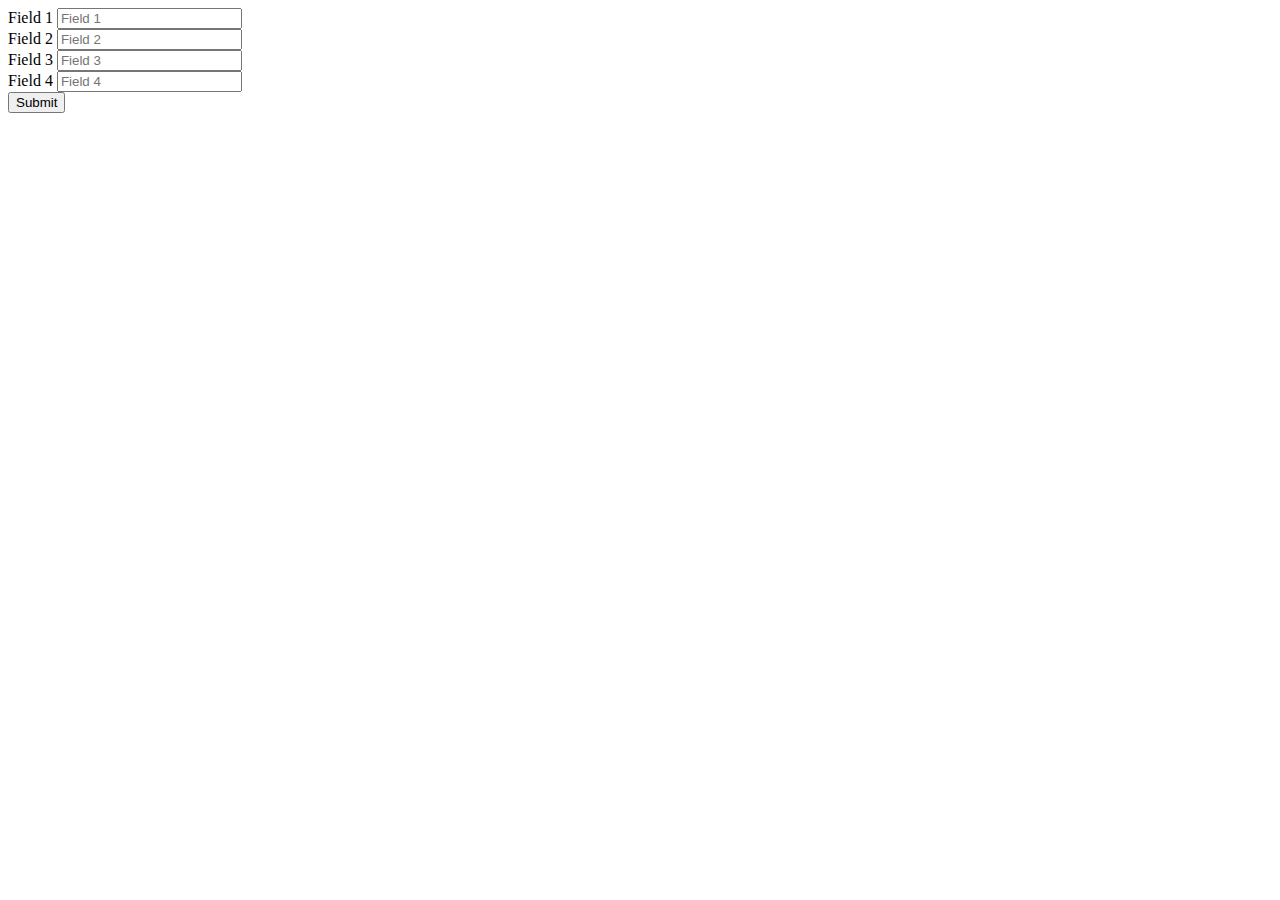
<file: a1.html>
<html>
<head>
</head>
<body>

<form id="gform" method="POST" action="https://script.google.com/macros/s/AKfycbwGPAhEa9E-RrjDaG6vGM5GZo-euUNKVV4eXjrIU3wGeZkQwi3L/exec">
  
  <div>
    <label>Field 1</label>
    <input type="text" name="name" placeholder="Field 1"/>
  </div>

  <div>
    <label>Field 2</label>
    <input type="text" name="message" placeholder="Field 2"/>
  </div>
  
  <div>
    <label>Field 3</label>
    <input type="text" name="email" placeholder="Field 3"/>
  </div>
  
  <div>
    <label>Field 4</label>
    <input type="text" name="color" placeholder="Field 4"/>
  </div>

  <div>
    <button type="submit"id="submit-form">Submit</button>
  </div>

</form>



</body>
</html>
</file>
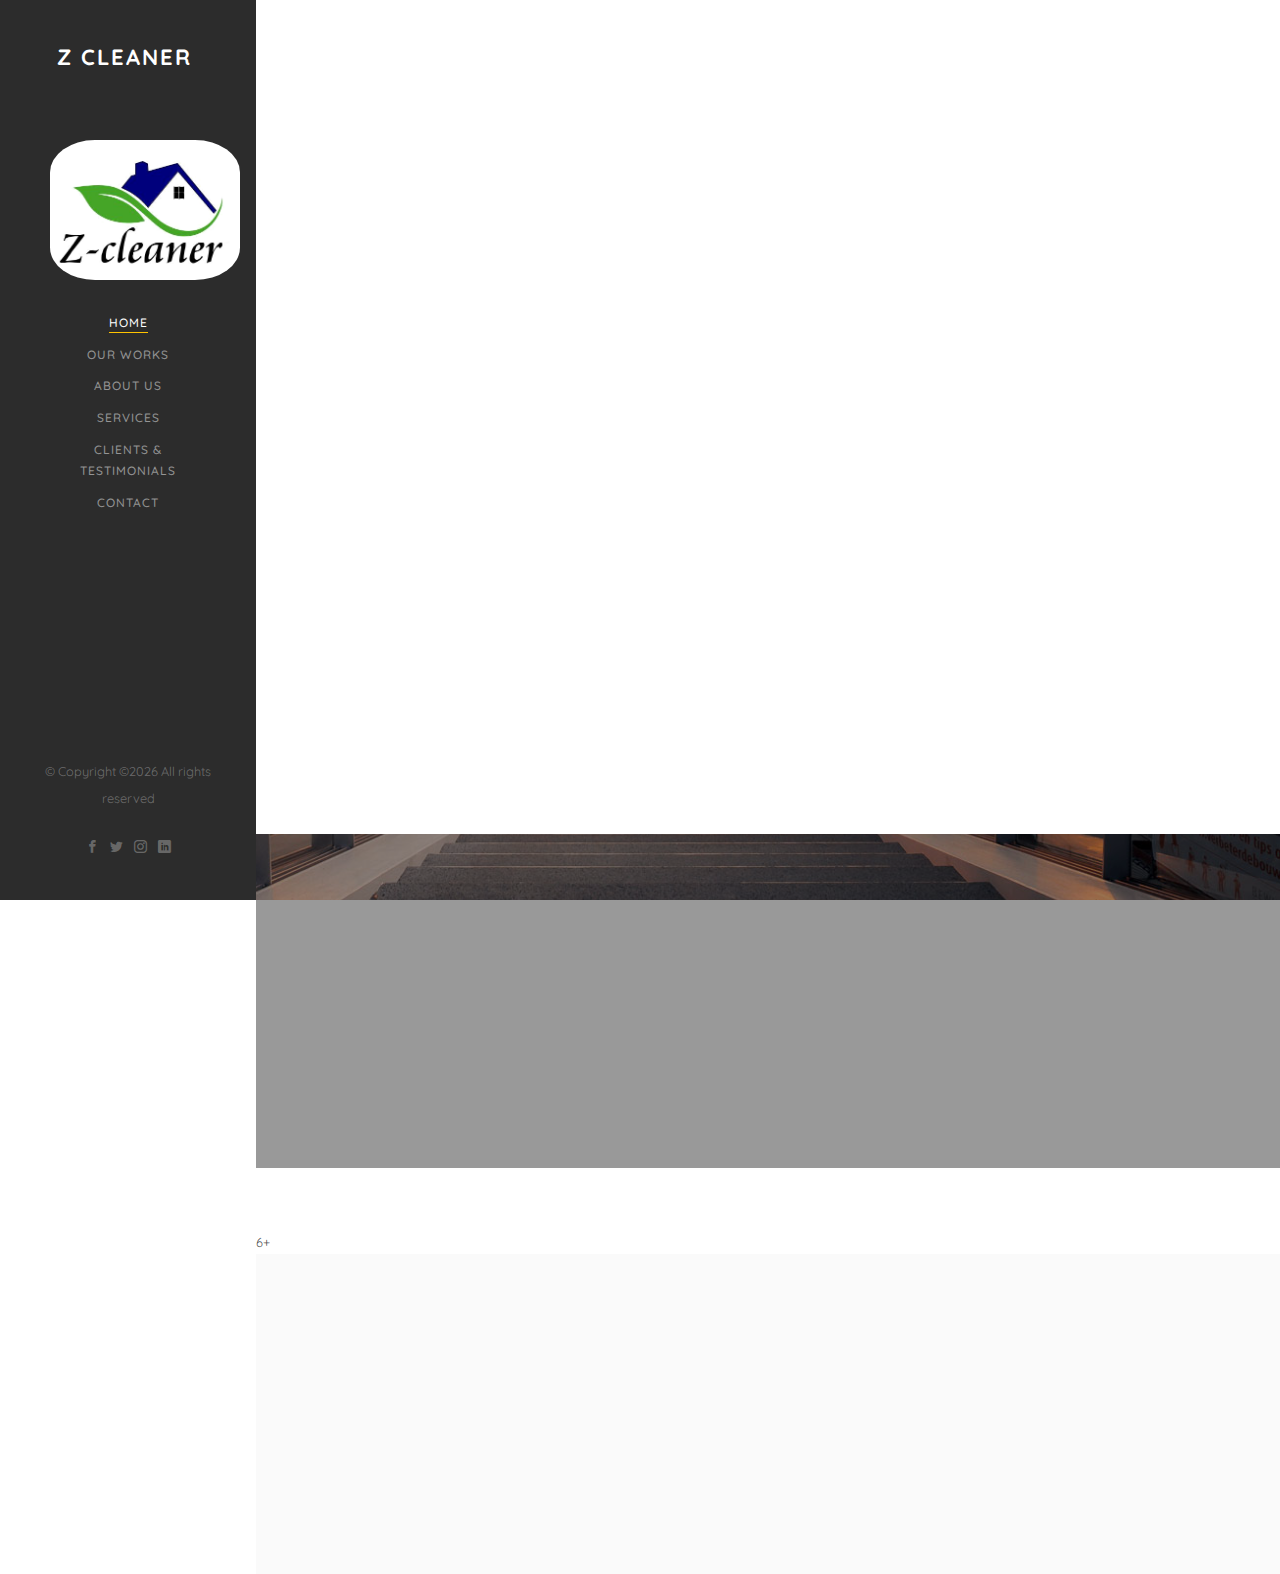
<file: about.html>
<!DOCTYPE HTML>
<html>
	<head>
	<meta charset="utf-8">
	<meta http-equiv="X-UA-Compatible" content="IE=edge">
	<title>Z-Cleaner:Abput Us</title>
	<meta name="viewport" content="width=device-width, initial-scale=1">
	<meta name="description" content="" />
	<meta name="keywords" content="" />
	<meta name="author" content="" />

  
	<meta property="og:title" content=""/>
	<meta property="og:image" content=""/>
	<meta property="og:url" content=""/>
	<meta property="og:site_name" content=""/>
	<meta property="og:description" content=""/>
	<meta name="twitter:title" content="" />
	<meta name="twitter:image" content="" />
	<meta name="twitter:url" content="" />
	<meta name="twitter:card" content="" />

	
	<link rel="shortcut icon" href="favicon.ico">

	<link href="https://fonts.googleapis.com/css?family=Quicksand:300,400,500,700" rel="stylesheet">
	
	
	<link rel="stylesheet" href="css/animate.css">
	
	<link rel="stylesheet" href="css/icomoon.css">
	
	<link rel="stylesheet" href="css/bootstrap.css">
	
	<link rel="stylesheet" href="css/flexslider.css">
	
	<link rel="stylesheet" href="fonts/flaticon/font/flaticon.css">
	<link rel="stylesheet" href="css/owl.carousel.min.css">
	<link rel="stylesheet" href="css/owl.theme.default.min.css">

	<link rel="stylesheet" href="css/style.css">

	
	<script src="js/modernizr-2.6.2.min.js"></script>
	

	</head>
	<body>
	<div id="colorlib-page">
		<a href="#" class="js-colorlib-nav-toggle colorlib-nav-toggle"><i></i></a>
		<aside id="colorlib-aside" role="complementary" class="border js-fullheight">
			<h1 id="colorlib-logo"><a href="index.html">Z Cleaner</a></h1>
			<img src="images/logo1.png" style="width:200px;height:150px;border-radius: 25%;display: block;  margin-left: auto; margin-right: auto; padding: 5px;" >
			<br>

			<nav id="colorlib-main-menu" role="navigation">
				<ul>
					<li class="colorlib-active"><a href="index.html">Home</a></li>
					<li><a href="work.html">Our Works</a></li>
					<li><a href="about.html">About Us</a></li>
					<li><a href="services.html">Services</a></li>
					<li><a href="blog.html">Clients & Testimonials</a></li>
					<li><a href="contact.html">Contact</a></li>
				</ul>
			</nav>

			<div class="colorlib-footer">
				<p><small>&copy;
Copyright &copy;<script>document.write(new Date().getFullYear());</script> All rights reserved 
				<ul>
					<li><a href="#"><i class="icon-facebook2"></i></a></li>
					<li><a href="#"><i class="icon-twitter2"></i></a></li>
					<li><a href="#"><i class="icon-instagram"></i></a></li>
					<li><a href="#"><i class="icon-linkedin2"></i></a></li>
				</ul>
			</div>

		</aside>

		<div id="colorlib-main">

			<div class="colorlib-about">
				<div class="colorlib-narrow-content">
					<div class="row row-bottom-padded-md">
						<div class="col-md-6">
							<div class="about-img animate-box" data-animate-effect="fadeInLeft" style="background-image: url(images/img_bg_2.jpg);">
							</div>
						</div>
						<div class="col-md-6 animate-box" data-animate-effect="fadeInLeft">
							<div class="about-desc">
								<span class="heading-meta">Welcome</span>
								<h2 class="colorlib-heading">VISION</h2>
								<p>Our mission at Z Cleaners is to provide a precision cleaning service that results in optimal customer satisfaction.We pride ourselves in listening to our customers, ensuring they receive a cleaning service they can trust and rely on whether it is Residential, commercial or corporate clean.</p>
								<p></p>
							</div>
							<div class="row padding">
								<div class="col-md-4 no-gutters animate-box" data-animate-effect="fadeInLeft">
									<a  class="steps active">
										<p class="icon"><span><i class="icon-check"></i></span></p>
										<h3>Lightning Fast <br>Services</h3>
									</a>
								</div>
								<div class="col-md-4 no-gutters animate-box" data-animate-effect="fadeInLeft">
									<a class="steps">
										<p class="icon"><span><i class="icon-check"></i></span></p>
										<h3>Highly trained <br>Dependable</h3>
									</a>
								</div>
								<div class="col-md-4 no-gutters animate-box" data-animate-effect="fadeInLeft">
									<a class="steps">
										<p class="icon"><span><i class="icon-check"></i></span></p>
										<h3>Always <br>Improving</h3>
									</a>
								</div>
							</div>
						</div>
					</div>
                   
				</div>
			</div>
			
			
			<div id="colorlib-counter" class="colorlib-counters" style="background-image: url(images/cover_bg_1.jpg);" data-stellar-background-ratio="0.5">
				<div class="overlay"></div>
				<div class="colorlib-narrow-content">
					<div class="row">
					</div>
					<div class="row">
						<div class="col-md-3 text-center animate-box">
							<span class="icon"><i class="flaticon-skyline"></i></span>
							<span class="colorlib-counter js-counter" data-from="0" data-to="1589" data-speed="5000" data-refresh-interval="50"></span>
							<span class="colorlib-counter-label">Customers</span>
						</div>
						<div class="col-md-3 text-center animate-box">
							<span class="icon"><i class="flaticon-engineer"></i></span>
							<span class="colorlib-counter js-counter" data-from="0" data-to="399" data-speed="5000" data-refresh-interval="50"></span>
							<span class="colorlib-counter-label">Sec Working</span>
						</div>
						<div class="col-md-3 text-center animate-box">
							<span class="icon"><i class="flaticon-architect-with-helmet"></i></span>
							<span class="colorlib-counter js-counter" data-from="0" data-to="5987" data-speed="5000" data-refresh-interval="50"></span>
							<span class="colorlib-counter-label">Constructor</span>
						</div>
						<div class="col-md-3 text-center animate-box">
							<span class="icon"><i class="flaticon-worker"></i></span>
							<span class="colorlib-counter js-counter" data-from="0" data-to="3999" data-speed="5000" data-refresh-interval="50"></span>
							<span class="colorlib-counter-label">Partners</span>
						</div>
					</div>
				</div>
			</div>6+

			<div id="get-in-touch" class="colorlib-bg-color">
				<div class="colorlib-narrow-content">
					<div class="row">
						<div class="col-md-6 animate-box" data-animate-effect="fadeInLeft">
							<h2>Get in Touch!</h2>
						</div>
					</div>
					<div class="row">
						<div class="col-md-6 col-md-offset-3 col-md-pull-3 animate-box" data-animate-effect="fadeInLeft">
							<p class="colorlib-lead">We are an organization that cares about our people and our clients.</p>
							<p><a href="contact.html" class="btn btn-primary btn-learn">Contact Us!</a></p>
                               This website is made with <i class="icon-heart" aria-hidden="true" style="color:red;"></i> by <a>Siddhant Nagelia</a>
						</div>

					</div>
				</div>
			</div>
		</div>
	</div>


	<script src="js/jquery.min.js"></script>
	
	<script src="js/jquery.easing.1.3.js"></script>
	
	<script src="js/bootstrap.min.js"></script>
	
	<script src="js/jquery.waypoints.min.js"></script>
	
	<script src="js/jquery.flexslider-min.js"></script>
	
	<script src="js/sticky-kit.min.js"></script>
	
	<script src="js/owl.carousel.min.js"></script>
	
	<script src="js/jquery.countTo.js"></script>
	
	

	<script src="js/main.js"></script>

	</body>
</html>
</file>
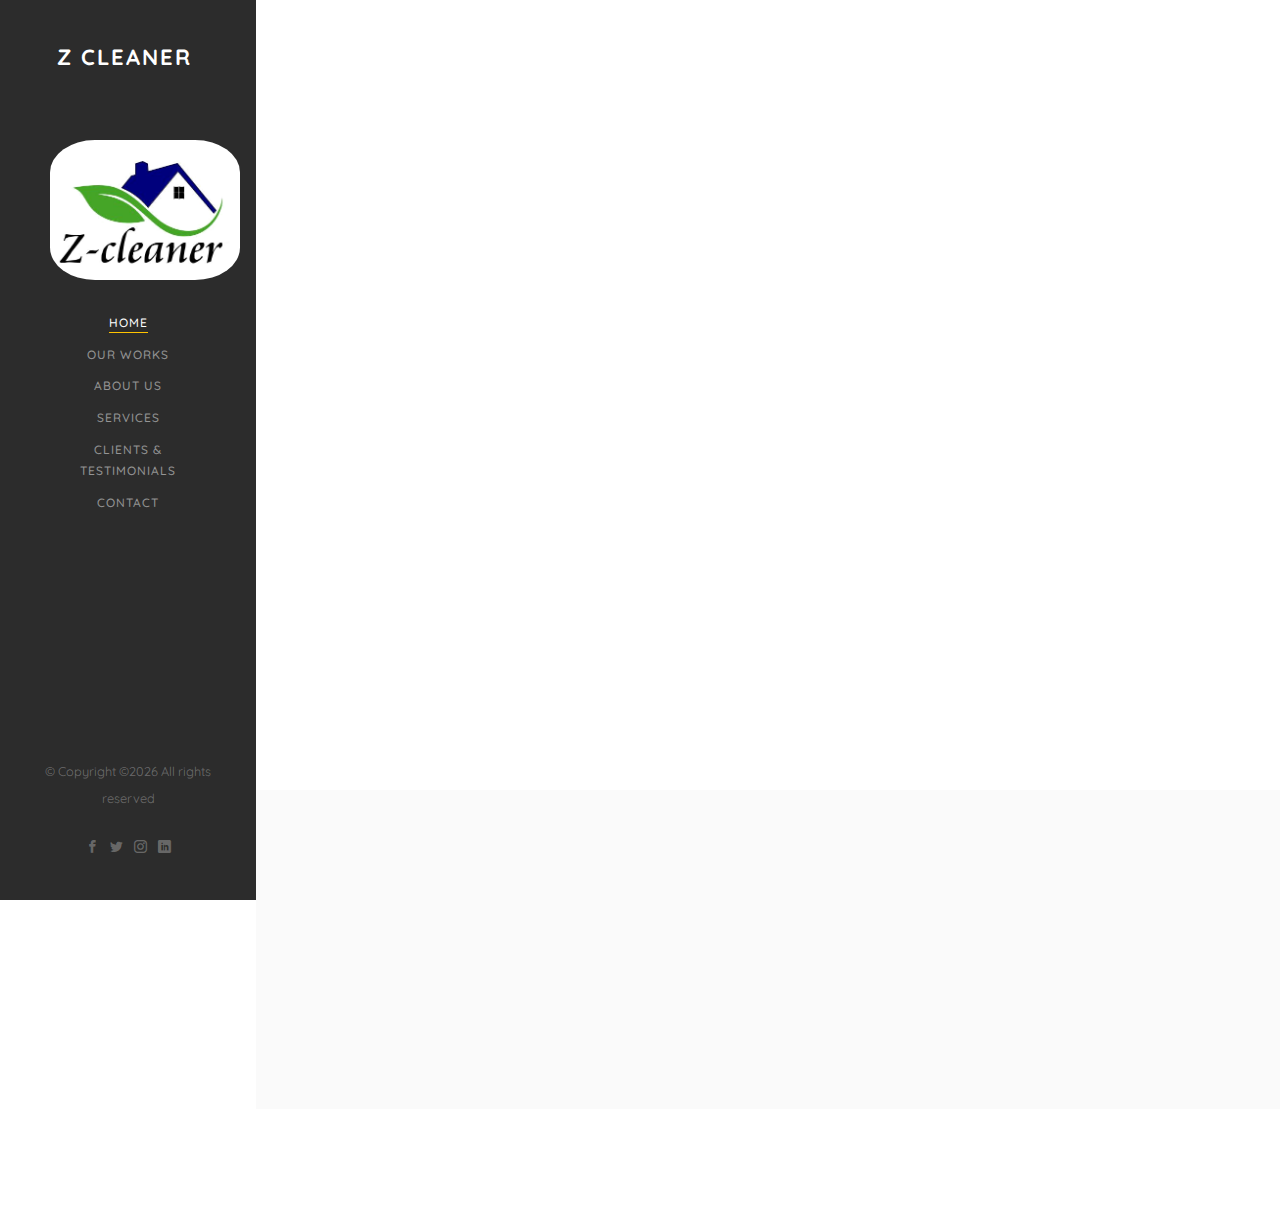
<file: blog.html>
<!DOCTYPE HTML>
<html>
	<head>
	<meta charset="utf-8">
	<meta http-equiv="X-UA-Compatible" content="IE=edge">
	<title>Z-Cleaner:Clients</title>
	<meta name="viewport" content="width=device-width, initial-scale=1">
	<meta name="description" content="" />
	<meta name="keywords" content="" />
	<meta name="author" content="" />


	<meta property="og:title" content=""/>
	<meta property="og:image" content=""/>
	<meta property="og:url" content=""/>
	<meta property="og:site_name" content=""/>
	<meta property="og:description" content=""/>
	<meta name="twitter:title" content="" />
	<meta name="twitter:image" content="" />
	<meta name="twitter:url" content="" />
	<meta name="twitter:card" content="" />

	
	<link rel="shortcut icon" href="favicon.ico">

	<link href="https://fonts.googleapis.com/css?family=Quicksand:300,400,500,700" rel="stylesheet">
	
	
	<link rel="stylesheet" href="css/animate.css">
	
	<link rel="stylesheet" href="css/icomoon.css">

	<link rel="stylesheet" href="css/bootstrap.css">
	
	<link rel="stylesheet" href="css/flexslider.css">
	
	<link rel="stylesheet" href="fonts/flaticon/font/flaticon.css">
	
	<link rel="stylesheet" href="css/owl.carousel.min.css">
	<link rel="stylesheet" href="css/owl.theme.default.min.css">
	<link rel="stylesheet" href="css/style.css">

	
	<script src="js/modernizr-2.6.2.min.js"></script>

	</head>
	<body>
	<div id="colorlib-page">
		<a href="#" class="js-colorlib-nav-toggle colorlib-nav-toggle"><i></i></a>
		<aside id="colorlib-aside" role="complementary" class="border js-fullheight">
			<h1 id="colorlib-logo"><a href="index.html">Z Cleaner</a></h1>
			<img src="images/logo1.png" style="width:200px;height:150px;border-radius: 25%;display: block;  margin-left: auto; margin-right: auto; padding: 5px;" >
			<br>

			<nav id="colorlib-main-menu" role="navigation">
				<ul>
					<li class="colorlib-active"><a href="index.html">Home</a></li>
					<li><a href="work.html">Our Works</a></li>
					<li><a href="about.html">About Us</a></li>
					<li><a href="services.html">Services</a></li>
					<li><a href="blog.html">Clients & Testimonials</a></li>
					<li><a href="contact.html">Contact</a></li>
				</ul>
			</nav>

			<div class="colorlib-footer">
				<p><small>&copy;
Copyright &copy;<script>document.write(new Date().getFullYear());</script> All rights reserved 
				<ul>
					<li><a href="#"><i class="icon-facebook2"></i></a></li>
					<li><a href="#"><i class="icon-twitter2"></i></a></li>
					<li><a href="#"><i class="icon-instagram"></i></a></li>
					<li><a href="#"><i class="icon-linkedin2"></i></a></li>
				</ul>
			</div>

		</aside>


		<div id="colorlib-main">

			<div class="colorlib-blog">
				<div class="colorlib-narrow-content">
					<div class="row">
						<div class="col-md-6 col-md-offset-3 col-md-pull-3 animate-box" data-animate-effect="fadeInLeft">
							<span class="heading-meta"></span>
							<h2 class="colorlib-heading">Our Clients </h2>
						</div>
					</div>
					<div class="row">
						<div class="col-md-4 col-sm-6 animate-box" data-animate-effect="fadeInLeft">
							<div class="blog-entry">
								<a href="blog.html" class="blog-img"><img src="images/adobe.png" class="img-responsive" alt=""></a>
							</div>
						</div>
						<div class="col-md-4 col-sm-6 animate-box" data-animate-effect="fadeInLeft">
							<div class="blog-entry">
								<a href="blog.html" class="blog-img"><img src="images/sandisk.png" class="img-responsive" alt=""></a>
							</div>
						</div>
						<div class="col-md-4 col-sm-6 animate-box" data-animate-effect="fadeInLeft">
							<div class="blog-entry">
								<a href="blog.html" class="blog-img"><img src="images/wipro.png" class="img-responsive" alt=""></a>
								</div>
						</div>
					</div>
						<div class="row">
							<div class="col-md-4 col-sm-6 animate-box" data-animate-effect="fadeInLeft">
								<div class="blog-entry">
									<a href="blog.html" class="blog-img"><img src="images/bagmane.jpeg" class="img-responsive" style="padding-top:10px;"></a>
								</div>
							</div>
							<div class="col-md-4 col-sm-6 animate-box" data-animate-effect="fadeInLeft">
								<div class="blog-entry">
									<a href="blog.html" class="blog-img"><img src="images/barbeque.png" class="img-responsive" alt=""></a>
								</div>
							</div>
							<div class="col-md-4 col-sm-6 animate-box" data-animate-effect="fadeInLeft">
								<div class="blog-entry">
									<a href="blog.html" class="blog-img"><img src="images/honey.png" class="img-responsive" alt=""></a>
								</div>
							</div>

				</div>
			</div>

			<div id="get-in-touch" class="colorlib-bg-color">
				<div class="colorlib-narrow-content">
					<div class="row">
						<div class="col-md-6 animate-box" data-animate-effect="fadeInLeft">
							<h2>Get in Touch!</h2>
						</div>
					</div>
					<div class="row">
						<div class="col-md-6 col-md-offset-3 col-md-pull-3 animate-box" data-animate-effect="fadeInLeft">
							<p class="colorlib-lead">We are an organization that cares about our people and our clients.</p>
							<p><a href="contact.html" class="btn btn-primary btn-learn">Contact Us!</a></p>
                               This website is made with <i class="icon-heart" aria-hidden="true" style="color:red;"></i> by <a>Siddhant Nagelia</a>
						</div>

					</div>
				</div>
			</div>
		</div>
	</div>

	
	<script src="js/jquery.min.js"></script>
	
	<script src="js/jquery.easing.1.3.js"></script>
	
	<script src="js/bootstrap.min.js"></script>
	
	<script src="js/jquery.waypoints.min.js"></script>
	<script src="js/jquery.flexslider-min.js"></script>
	
	<script src="js/sticky-kit.min.js"></script>
	
	<script src="js/owl.carousel.min.js"></script>
	
	<script src="js/jquery.countTo.js"></script>
	
	<script src="js/main.js"></script>

	</body>
</html>
</file>
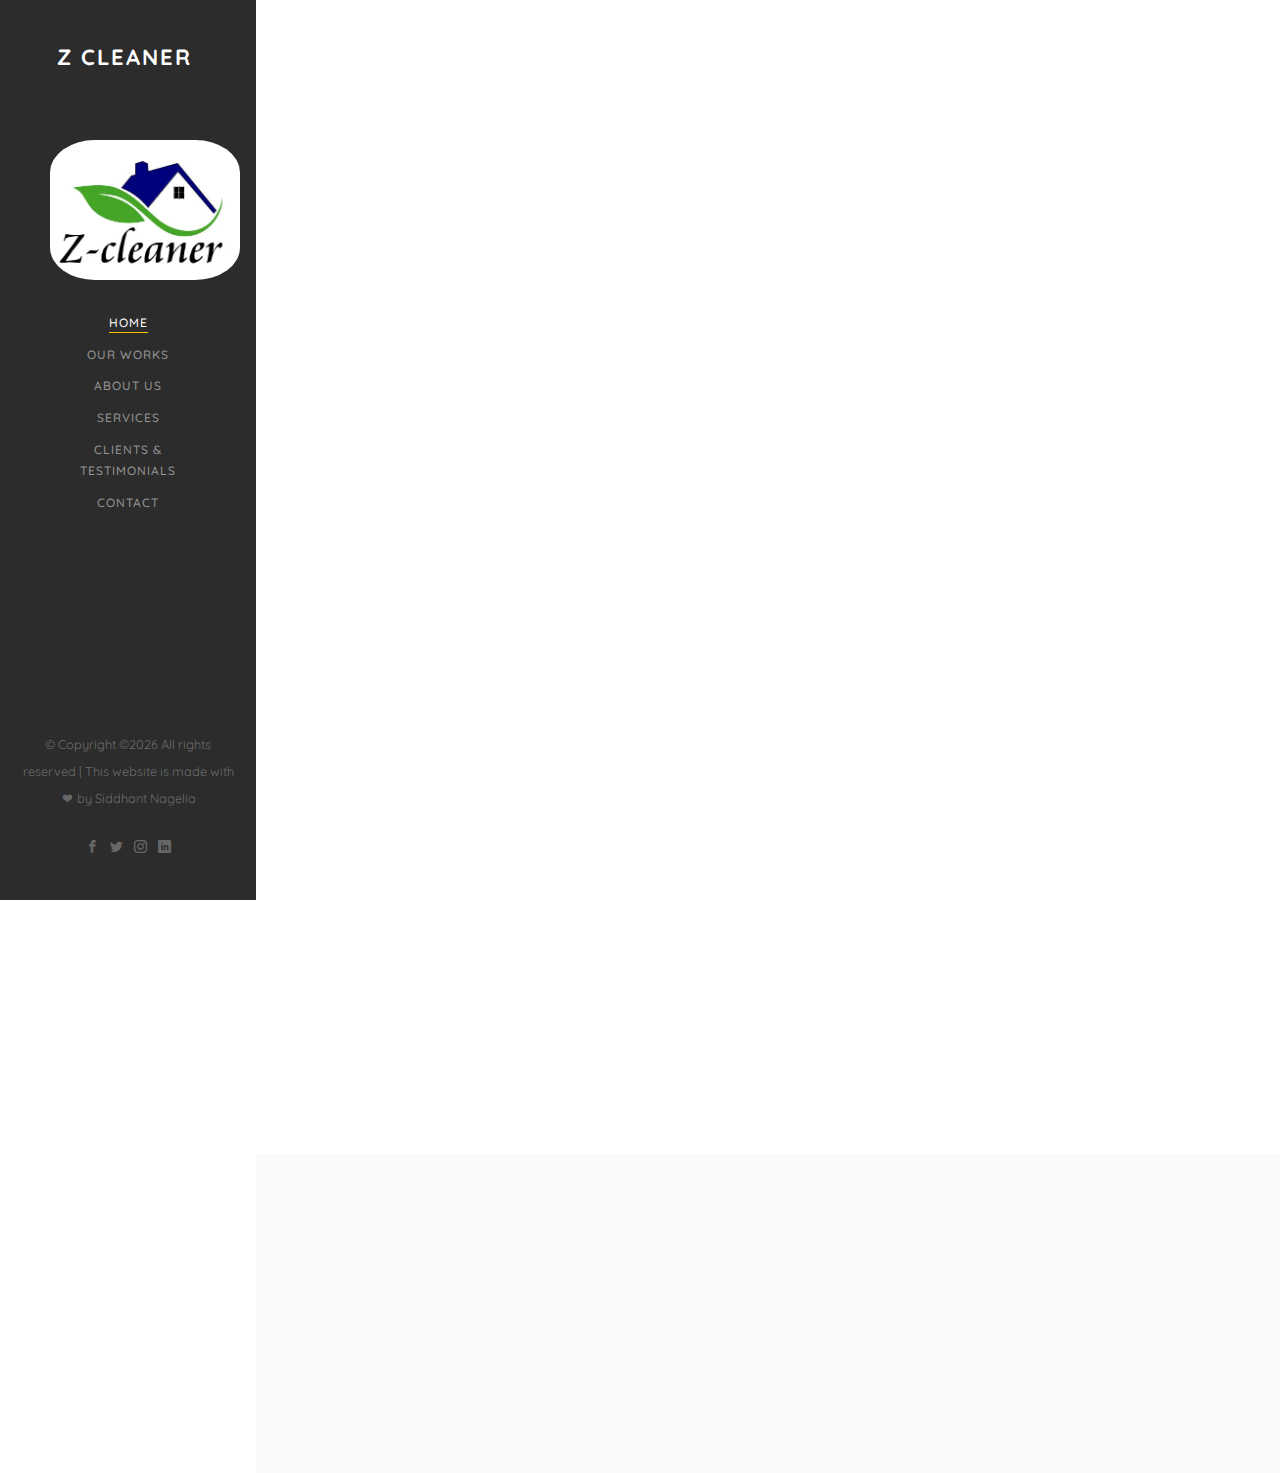
<file: services.html>
<!DOCTYPE HTML>
<html>
	<head>
	<meta charset="utf-8">
	<meta http-equiv="X-UA-Compatible" content="IE=edge">
	<title>Z-Cleaner:Services</title>
	<meta name="viewport" content="width=device-width, initial-scale=1">
	<meta name="description" content="" />
	<meta name="keywords" content="" />
	<meta name="author" content="" />

  
	<meta property="og:title" content=""/>
	<meta property="og:image" content=""/>
	<meta property="og:url" content=""/>
	<meta property="og:site_name" content=""/>
	<meta property="og:description" content=""/>
	<meta name="twitter:title" content="" />
	<meta name="twitter:image" content="" />
	<meta name="twitter:url" content="" />
	<meta name="twitter:card" content="" />

	
	<link rel="shortcut icon" href="favicon.ico">

	<link href="https://fonts.googleapis.com/css?family=Quicksand:300,400,500,700" rel="stylesheet">
	
	
	<link rel="stylesheet" href="css/animate.css">
	
	<link rel="stylesheet" href="css/icomoon.css">

	<link rel="stylesheet" href="css/bootstrap.css">
	<link rel="stylesheet" href="css/flexslider.css">
	
	<link rel="stylesheet" href="fonts/flaticon/font/flaticon.css">
	
	<link rel="stylesheet" href="css/owl.carousel.min.css">
	<link rel="stylesheet" href="css/owl.theme.default.min.css">
	<link rel="stylesheet" href="css/style.css">

	<!-- Modernizr JS -->
	<script src="js/modernizr-2.6.2.min.js"></script>
	
	</head>
	<body>
	<div id="colorlib-page">
		<a href="#" class="js-colorlib-nav-toggle colorlib-nav-toggle"><i></i></a>
		<aside id="colorlib-aside" role="complementary" class="border js-fullheight">
			<h1 id="colorlib-logo"><a href="index.html">Z Cleaner</a></h1>
			<img src="images/logo1.png" style="width:200px;height:150px;border-radius: 25%;display: block;  margin-left: auto; margin-right: auto; padding: 5px;" >
			<br>

			<nav id="colorlib-main-menu" role="navigation">
				<ul>
					<li class="colorlib-active"><a href="index.html">Home</a></li>
					<li><a href="work.html">Our Works</a></li>
					<li><a href="about.html">About Us</a></li>
					<li><a href="services.html">Services</a></li>
					<li><a href="blog.html">Clients & Testimonials</a></li>
					<li><a href="contact.html">Contact</a></li>
				</ul>
			</nav>

			<div class="colorlib-footer">
				<p><small>&copy;
Copyright &copy;<script>document.write(new Date().getFullYear());</script> All rights reserved | This website is made with <i class="icon-heart" aria-hidden="true"></i> by Siddhant Nagelia
				<ul>
					<li><a href="#"><i class="icon-facebook2"></i></a></li>
					<li><a href="#"><i class="icon-twitter2"></i></a></li>
					<li><a href="#"><i class="icon-instagram"></i></a></li>
					<li><a href="#"><i class="icon-linkedin2"></i></a></li>
				</ul>
			</div>

		</aside>
            
		<div id="colorlib-main">
			<div class="colorlib-services">
				<div class="colorlib-narrow-content">
					<div class="row">
						<div class="col-md-6 col-md-offset-3 col-md-pull-3 animate-box" data-animate-effect="fadeInLeft">
							<span class="heading-meta">Services</span>
							<h2 class="colorlib-heading">Here are some of our expertise</h2>
						</div>
					</div>
					<div class="row row-bottom-padded-md">
						<div class="col-md-6">
							<div class="row">
								<div class="col-md-12">
									<div class="colorlib-feature animate-box" data-animate-effect="fadeInLeft">
										<div class="colorlib-icon">
											<i class="flaticon-worker"></i>
										</div>
										<div class="colorlib-text">
											<h3>Corporate Cleaning</h3>
											<p>Any One time cleaning<br>
Pre and post Project cleaning<br>
Carpets Shampooing services</p>
										</div>
									</div>
<div class="colorlib-feature animate-box" data-animate-effect="fadeInLeft">
										<div class="colorlib-icon">
											<i class="flaticon-sketch"></i>
										</div>
										<div class="colorlib-text">
											<h3>Residential Cleaning</h3>
											<p>Apartments Cleaning Services<br>
Move In & Move Out Cleaning Services<br>
Tenancy Complete Cleaning Services </p>
										</div>
									</div>
								</div>
							</div>
						</div>
						<div class="col-md-6">
							<div class="row">
								<div class="col-md-12">
									<div class="colorlib-feature animate-box" data-animate-effect="fadeInLeft">
										<div class="colorlib-icon">
											<i class="flaticon-engineering"></i>
										</div>
										<div class="colorlib-text">
											<h3>Industrial &amp; Cleaning</h3>
											<p>Bulk storage tank cleaning<br>
Non-hazardous products removal<br>
Shut down/turnaround services </p>
										</div>
									</div>

									<div class="colorlib-feature animate-box" data-animate-effect="fadeInLeft">
										<div class="colorlib-icon">
											<i class="flaticon-crane"></i>
										</div>
										<div class="colorlib-text">
											<h3>Other Works</h3>
											<p>Glass Cleaning<br>
											Power Wash Floor Scrubbing<br>
										Pest Control<br>
									Civil/Electrical Works </p>
										</div>
									</div>
								</div>
							</div>
						</div>
					</div>
					<div class="row">
						<div class="col-md-4">
							<a class="services-wrap animate-box" data-animate-effect="fadeInRight">
										<div class="services-img" style="background-image: url(images/corporate.jpeg)"></div>
								<div class="desc">
											<h3>Corporate &amp; Cleaning</h3>
								</div>
							</a>
						</div>
						<div class="col-md-4">
							<a class="services-wrap animate-box" data-animate-effect="fadeInRight">
									<div class="services-img" style="background-image: url(images/services-2.jpg)"></div>
										<div class="desc">
											<h3>Residential Cleaning</h3>
										</div>
							</a>
						</div>
						<div class="col-md-4">
							<a class="services-wrap animate-box" data-animate-effect="fadeInRight">
								<div class="services-img" style="background-image: url(images/industrial.jpg)"></div>
										<div class="desc">
											<h3>Industrial Cleaning</h3>
										</div>
							</a>
						</div>
					</div>
					<div class="row">
						<div class="col-md-4">
							<a class="services-wrap animate-box" data-animate-effect="fadeInRight">
								<div class="services-img" style="background-image: url(images/handyman.jpg)"></div>
										<div class="desc">
											<h3>Handyman &amp; Services</h3>
										</div>
							</a>
						</div>
						<div class="col-md-4">
							<a  class="services-wrap animate-box" data-animate-effect="fadeInRight">
								<div class="services-img" style="background-image: url(images/window.jpg)"></div>
										<div class="desc">
											<h3>Window Cleaning</h3>
										</div>
							</a>
						</div>
					</div>
				</div>
			</div>

			<div id="get-in-touch" class="colorlib-bg-color">
				<div class="colorlib-narrow-content">
					<div class="row">
						<div class="col-md-6 animate-box" data-animate-effect="fadeInLeft">
							<h2>Get in Touch!</h2>
						</div>
					</div>
					<div class="row">
						<div class="col-md-6 col-md-offset-3 col-md-pull-3 animate-box" data-animate-effect="fadeInLeft">
							<p class="colorlib-lead">We are an organization that cares about our people and our clients.</p>
							<p><a href="contact.html" class="btn btn-primary btn-learn">Contact Us!</a></p>
                               This website is made with <i class="icon-heart" aria-hidden="true" style="color:red;"></i> by <a>Siddhant Nagelia</a>
						</div>

					</div>
				</div>
			</div>
		</div>
	</div>

	
	<script src="js/jquery.min.js"></script>
	
	<script src="js/jquery.easing.1.3.js"></script>
	
	<script src="js/bootstrap.min.js"></script>
	
	<script src="js/jquery.waypoints.min.js"></script>
	<script src="js/jquery.flexslider-min.js"></script>
	
	<script src="js/sticky-kit.min.js"></script>
	
	<script src="js/owl.carousel.min.js"></script>
	
	<script src="js/jquery.countTo.js"></script>
	
	<script src="js/main.js"></script>

	

	</body>
</html>
</file>
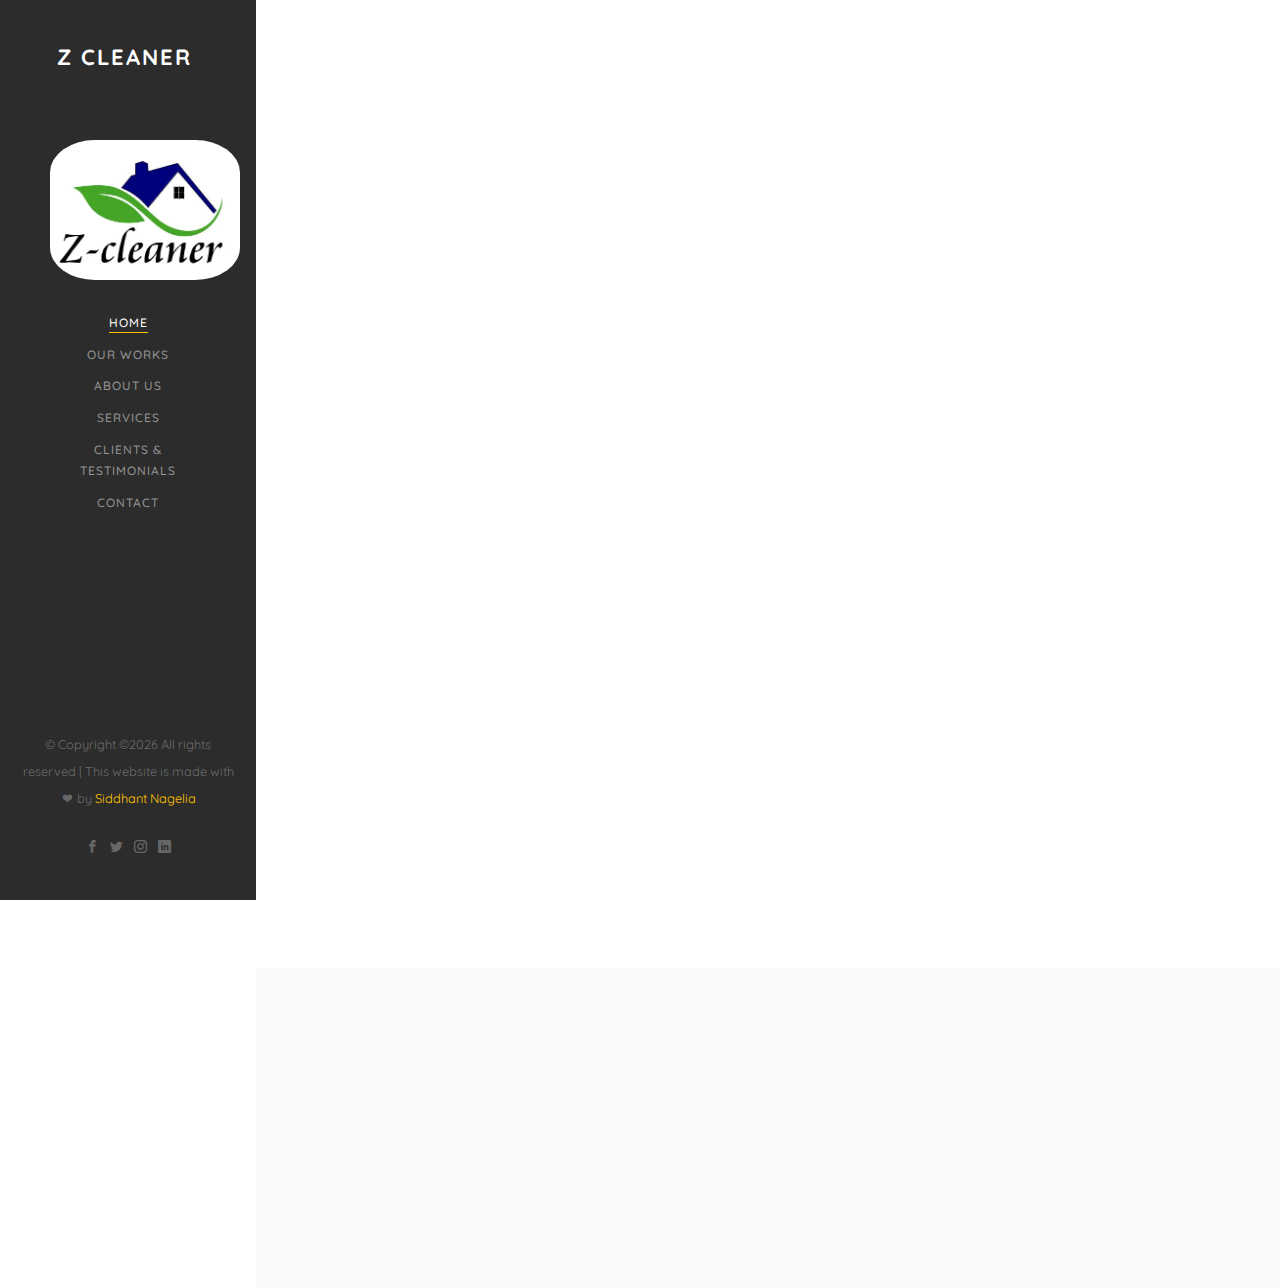
<file: work.html>
<!DOCTYPE HTML>
<html>
	<head>
	<meta charset="utf-8">
	<meta http-equiv="X-UA-Compatible" content="IE=edge">
	<title>Z-Cleaner:Our Works</title>
	<meta name="viewport" content="width=device-width, initial-scale=1">
	<meta name="description" content="" />
	<meta name="keywords" content="" />
	<meta name="author" content="" />

        
	<meta property="og:title" content=""/>
	<meta property="og:image" content=""/>
	<meta property="og:url" content=""/>
	<meta property="og:site_name" content=""/>
	<meta property="og:description" content=""/>
	<meta name="twitter:title" content="" />
	<meta name="twitter:image" content="" />
	<meta name="twitter:url" content="" />
	<meta name="twitter:card" content="" />

        <link rel="shortcut icon" href="favicon.ico">

	<link href="https://fonts.googleapis.com/css?family=Quicksand:300,400,500,700" rel="stylesheet">
	
	
	<link rel="stylesheet" href="css/animate.css">
	
	<link rel="stylesheet" href="css/icomoon.css">
	
	<link rel="stylesheet" href="css/bootstrap.css">

	<link rel="stylesheet" href="css/flexslider.css">

	<link rel="stylesheet" href="fonts/flaticon/font/flaticon.css">
	<link rel="stylesheet" href="css/owl.carousel.min.css">
	<link rel="stylesheet" href="css/owl.theme.default.min.css">
	
	<link rel="stylesheet" href="css/style.css">

	
	<script src="js/modernizr-2.6.2.min.js"></script>
	

	</head>
	<body>
	<div id="colorlib-page">
		<a href="#" class="js-colorlib-nav-toggle colorlib-nav-toggle"><i></i></a>
		<aside id="colorlib-aside" role="complementary" class="border js-fullheight">
			<h1 id="colorlib-logo"><a href="index.html">Z Cleaner</a></h1>
			<img src="images/logo1.png" style="width:200px;height:150px;border-radius: 25%;display: block;  margin-left: auto; margin-right: auto; padding: 5px;" >
			<br>

			<nav id="colorlib-main-menu" role="navigation">
				<ul>
					<li class="colorlib-active"><a href="index.html">Home</a></li>
					<li><a href="work.html">Our Works</a></li>
					<li><a href="about.html">About Us</a></li>
					<li><a href="services.html">Services</a></li>
					<li><a href="blog.html">Clients & Testimonials</a></li>
					<li><a href="contact.html">Contact</a></li>
				</ul>
			</nav>

			<div class="colorlib-footer">
				<p><small>&copy;
Copyright &copy;<script>document.write(new Date().getFullYear());</script> All rights reserved | This website is made with <i class="icon-heart" aria-hidden="true"></i> by <a href="https://colorlib.com" target="_blank">Siddhant Nagelia</a>
				<ul>
					<li><a href="#"><i class="icon-facebook2"></i></a></li>
					<li><a href="#"><i class="icon-twitter2"></i></a></li>
					<li><a href="#"><i class="icon-instagram"></i></a></li>
					<li><a href="#"><i class="icon-linkedin2"></i></a></li>
				</ul>
			</div>

		</aside>

		<div id="colorlib-main">
			<div class="colorlib-work">
				<div class="colorlib-narrow-content">
					<div class="row">
						<div class="col-md-6 col-md-offset-3 col-md-pull-3 animate-box" data-animate-effect="fadeInLeft">
							<h2 class="colorlib-heading">Our Work</h2>
						</div>
					</div>
					<div class="row row-bottom-padded-md">
						<div class="col-md-6 animate-box" data-animate-effect="fadeInLeft">
							<div class="project" style="background-image: url(images/sofa.jpg);">
								<div class="desc">
									<div class="con">
										<h3><a href="work.html">Sofa Cleaning</a></h3>
										<span>Dusting and Vacuumn</span>
										<p class="icon">
											<span><a href="#"><i class="icon-share3"></i></a></span>
											<span><a href="#"><i class="icon-eye"></i> 100</a></span>
											<span><a href="#"><i class="icon-heart"></i> 49</a></span>
										</p>
									</div>
								</div>
							</div>
						</div>
						<div class="col-md-3 animate-box" data-animate-effect="fadeInLeft">
							<div class="project" style="background-image: url(images/home.jpg);">
								<div class="desc">
									<div class="con">
										<h3><a href="work.html">House Cleaning</a></h3>
										<span>House, Apartment</span>
										<p class="icon">
											<span><a href="#"><i class="icon-share3"></i></a></span>
											<span><a href="#"><i class="icon-eye"></i> 50</a></span>
											<span><a href="#"><i class="icon-heart"></i> 19</a></span>
										</p>
									</div>
								</div>
							</div>
						</div>
						<div class="col-md-3 animate-box" data-animate-effect="fadeInLeft">
							<div class="project" style="background-image: url(images/floor.jpg);">
								<div class="desc">
									<div class="con">
										<h3><a href="work.html">Floor Cleaning</a></h3>
										<span>Dining Room</span>
										<p class="icon">
											<span><a href="#"><i class="icon-share3"></i></a></span>
											<span><a href="#"><i class="icon-eye"></i> 111</a></span>
											<span><a href="#"><i class="icon-heart"></i> 79</a></span>
										</p>
									</div>
								</div>
							</div>
						</div>
						<div class="col-md-3 animate-box" data-animate-effect="fadeInLeft">
							<div class="project" style="background-image: url(images/window.jpg);">
								<div class="desc">
									<div class="con">
										<h3><a href="work.html">Glass Cleaning</a></h3>
										<span>Window</span>
										<p class="icon">
											<span><a href="#"><i class="icon-share3"></i></a></span>
											<span><a href="#"><i class="icon-eye"></i> 32</a></span>
											<span><a href="#"><i class="icon-heart"></i> 9</a></span>
										</p>
									</div>
								</div>
							</div>
						</div>
						<div class="col-md-3 animate-box" data-animate-effect="fadeInLeft">
							<div class="project" style="background-image: url(images/floor1.jpg);">
								<div class="desc">
									<div class="con">
										<h3><a href="work.html">Floor Cleaning</a></h3>
										<span></span>
										<p class="icon">
											<span><a href="#"><i class="icon-share3"></i></a></span>
											<span><a href="#"><i class="icon-eye"></i> 99</a></span>
											<span><a href="#"><i class="icon-heart"></i> 41</a></span>
										</p>
									</div>
								</div>
							</div>
						</div>
						<div class="col-md-6 animate-box" data-animate-effect="fadeInLeft">
							<div class="project" style="background-image: url(images/rust.jpeg);">
								<div class="desc">
									<div class="con">
										<h3><a href="work.html">Kitchen Cleaning</a></h3>
										<span>Rust,Marble</span>
										<p class="icon">
											<span><a href="#"><i class="icon-share3"></i></a></span>
											<span><a href="#"><i class="icon-eye"></i> 65</a></span>
											<span><a href="#"><i class="icon-heart"></i> 9</a></span>
										</p>
									</div>
								</div>
							</div>
						</div>
						
					</div>
					
				</div>
			</div>

			<div id="get-in-touch" class="colorlib-bg-color">
				<div class="colorlib-narrow-content">
					<div class="row">
						<div class="col-md-6 animate-box" data-animate-effect="fadeInLeft">
							<h2>Get in Touch!</h2>
						</div>
					</div>
					<div class="row">
						<div class="col-md-6 col-md-offset-3 col-md-pull-3 animate-box" data-animate-effect="fadeInLeft">
							<p class="colorlib-lead">We are an organization that cares about our people and our clients.</p>
							<p><a href="contact.html" class="btn btn-primary btn-learn">Contact Us!</a></p>
                               This website is made with <i class="icon-heart" aria-hidden="true" style="color:red;"></i> by <a>Siddhant Nagelia</a>
						</div>

					</div>
				</div>
			</div>
		</div>
	</div>

	<!-- jQuery -->
	<script src="js/jquery.min.js"></script>
	<!-- jQuery Easing -->
	<script src="js/jquery.easing.1.3.js"></script>
	<!-- Bootstrap -->
	<script src="js/bootstrap.min.js"></script>
	<!-- Waypoints -->
	<script src="js/jquery.waypoints.min.js"></script>
	<!-- Flexslider -->
	<script src="js/jquery.flexslider-min.js"></script>
	<!-- Sticky Kit -->
	<script src="js/sticky-kit.min.js"></script>
	<!-- Owl carousel -->
	<script src="js/owl.carousel.min.js"></script>
	<!-- Counters -->
	<script src="js/jquery.countTo.js"></script>
	
	
	<!-- MAIN JS -->
	<script src="js/main.js"></script>

	</body>
</html>
</file>
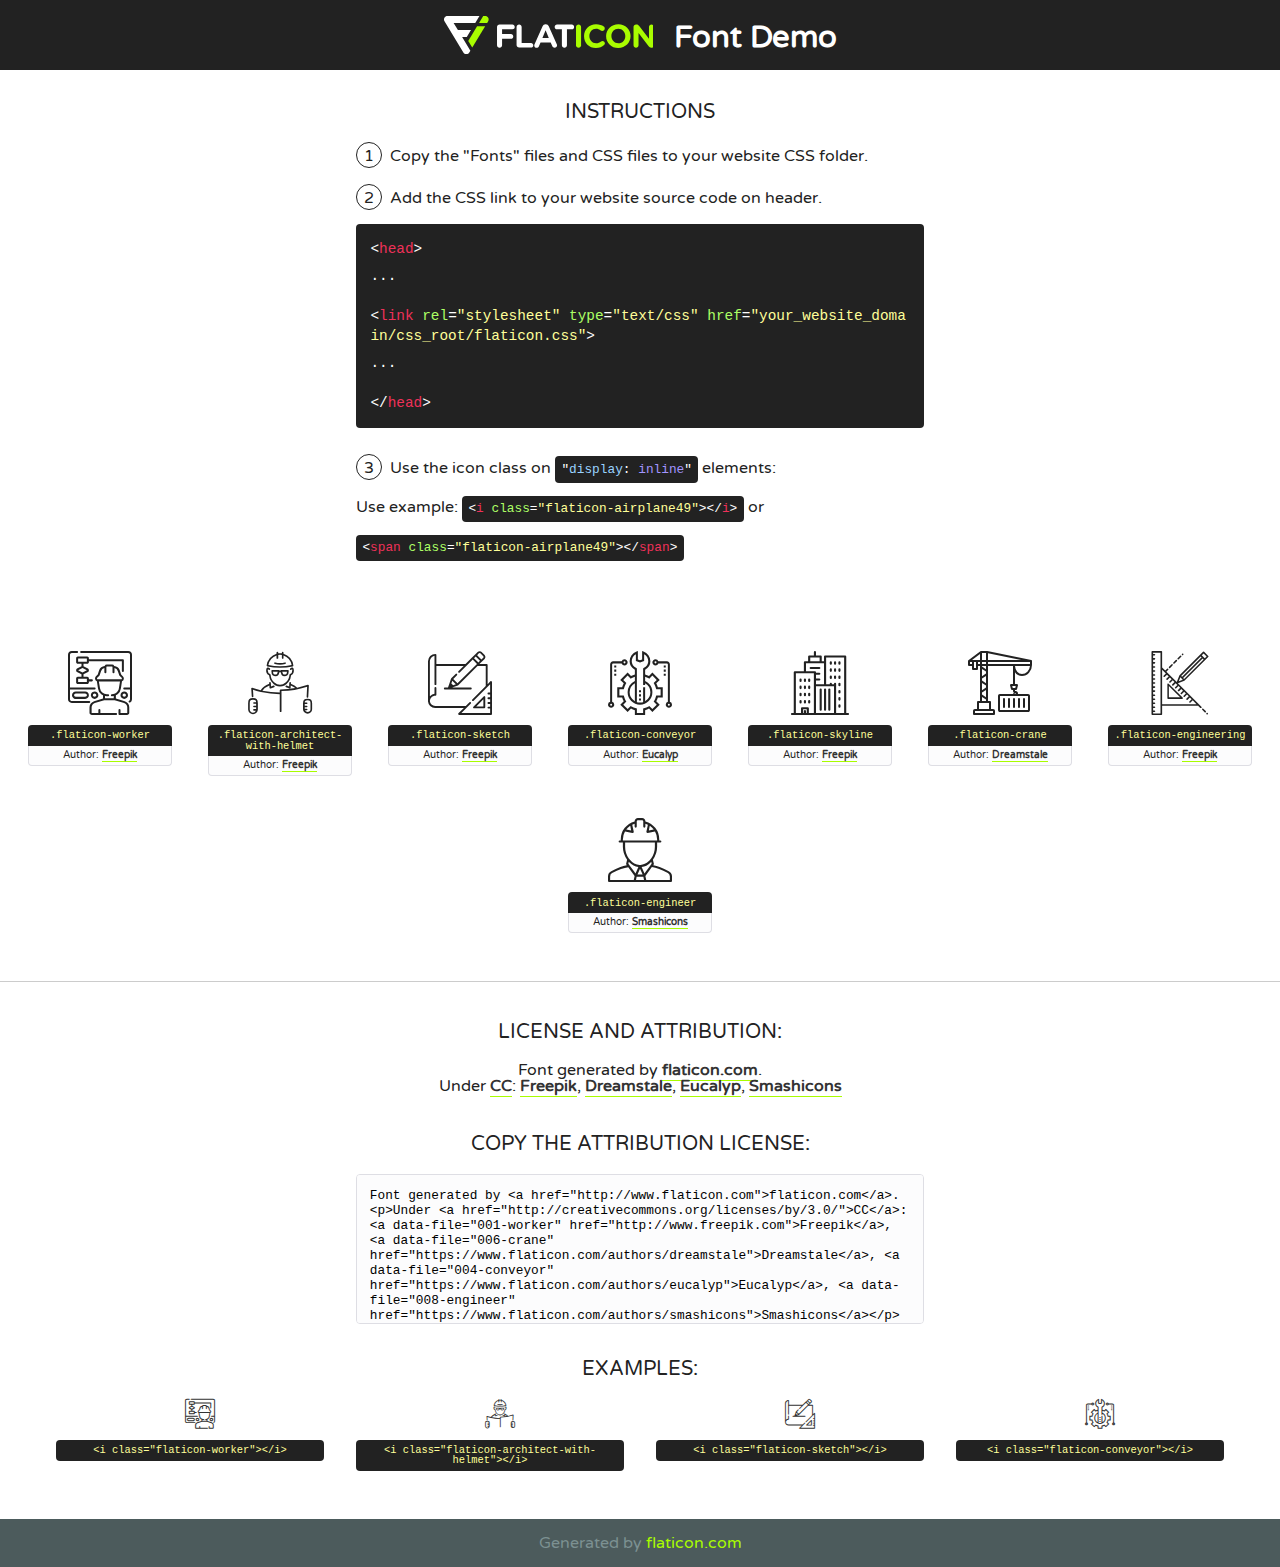
<file: fonts/flaticon/font/flaticon.html>
<!DOCTYPE html>
<!--
  Flaticon icon font: Flaticon
  Creation date: 17/01/2018 04:05
-->
<html>
<!DOCTYPE html>
<html>

<head>
    <title>Flaticon WebFont</title>
    <link href="http://fonts.googleapis.com/css?family=Varela+Round" rel="stylesheet" type="text/css" />
    <link rel="stylesheet" type="text/css" href="flaticon.css">
    <meta charset="UTF-8">
    <style>
    html, body, div, span, applet, object, iframe,
    h1, h2, h3, h4, h5, h6, p, blockquote, pre,
    a, abbr, acronym, address, big, cite, code,
    del, dfn, em, img, ins, kbd, q, s, samp,
    small, strike, strong, sub, sup, tt, var,
    b, u, i, center,
    dl, dt, dd, ol, ul, li,
    fieldset, form, label, legend,
    table, caption, tbody, tfoot, thead, tr, th, td,
    article, aside, canvas, details, embed, 
    figure, figcaption, footer, header, hgroup, 
    menu, nav, output, ruby, section, summary,
    time, mark, audio, video {
        margin: 0;
        padding: 0;
        border: 0;
        font-size: 100%;
        font: inherit;
        vertical-align: baseline;
    }
    /* HTML5 display-role reset for older browsers */
    article, aside, details, figcaption, figure, 
    footer, header, hgroup, menu, nav, section {
        display: block;
    }
    body {
        line-height: 1;
    }
    ol, ul {
        list-style: none;
    }
    blockquote, q {
        quotes: none;
    }
    blockquote:before, blockquote:after,
    q:before, q:after {
        content: '';
        content: none;
    }
    table {
        border-collapse: collapse;
        border-spacing: 0;
    }
    body {
        font-family: 'Varela Round', Helvetica, Arial, sans-serif;
        font-size: 16px;
        color: #222;
    }
    a {
        color: #333;
        border-bottom: 1px solid #a9fd00;
        font-weight: bold;
        text-decoration: none;
    }
    * {
        -moz-box-sizing: border-box;
        -webkit-box-sizing: border-box;
        box-sizing: border-box;
        margin: 0;
        padding: 0;
    }
    [class^="flaticon-"]:before, [class*=" flaticon-"]:before, [class^="flaticon-"]:after, [class*=" flaticon-"]:after {
        font-family: Flaticon;
        font-size: 30px;
        font-style: normal;
        margin-left: 20px;
        color: #333;
    }
    .wrapper {
        max-width: 600px;
        margin: auto;
        padding: 0 1em;
    }
    .title {
        font-size: 1.25em;
        text-align: center;
        margin-bottom: 1em;
        text-transform: uppercase;
    }
    header {
        text-align: center;
        background-color: #222;
        color: #fff;
        padding: 1em;
    }
    header .logo {
        width: 210px;
        height: 38px;
        display: inline-block;
        vertical-align: middle;
        margin-right: 1em;
        border: none;
    }
    header strong {
        font-size: 1.95em;
        font-weight: bold;
        vertical-align: middle;
        margin-top: 5px;
        display: inline-block;
    }
    .demo {
        margin: 2em auto;
        line-height: 1.25em;
    }
    .demo ul li {
        margin-bottom: 1em;
    }
    .demo ul li .num {
        color: #222;
        border-radius: 20px;
        display: inline-block;
        width: 26px;
        padding: 3px;
        height: 26px;
        text-align: center;
        margin-right: 0.5em;
        border: 1px solid #222;
    }
    .demo ul li code {
        background-color: #222;
        border-radius: 4px;
        padding: 0.25em 0.5em;
        display: inline-block;
        color: #fff;
        font-family: Consolas,Monaco,Lucida Console,Liberation Mono,DejaVu Sans Mono,Bitstream Vera Sans Mono,Courier New, monospace;
        font-weight: lighter;
        margin-top: 1em;
        font-size: 0.8em;
        word-break: break-all;
    }
    .demo ul li code.big {
        padding: 1em;
        font-size: 0.9em;
    }
    .demo ul li code .red {
        color: #EF3159;
    }
    .demo ul li code .green {
        color: #ACFF65;
    }
    .demo ul li code .yellow {
        color: #FFFF99;
    }
    .demo ul li code .blue {
        color: #99D3FF;
    }
    .demo ul li code .purple {
        color: #A295FF;
    }
    .demo ul li code .dots {
        margin-top: 0.5em;
        display: block;
    }
    #glyphs {
        border-bottom: 1px solid #ccc;
        padding: 2em 0;
        text-align: center;
    }
    .glyph {
        display: inline-block;
        width: 9em;
        margin: 1em;
        text-align: center;
        vertical-align: top;
        background: #FFF;
    }
    .glyph .glyph-icon {
        padding: 10px;
        display: block;
        font-family:"Flaticon";
        font-size: 64px;
        line-height: 1;
    }
    .glyph .glyph-icon:before {
        font-size: 64px;
        color: #222;
        margin-left: 0;
    }
    .class-name {
        font-size: 0.65em;
        background-color: #222;
        color: #fff;
        border-radius: 4px 4px 0 0;
        padding: 0.5em;
        color: #FFFF99;
        font-family: Consolas,Monaco,Lucida Console,Liberation Mono,DejaVu Sans Mono,Bitstream Vera Sans Mono,Courier New, monospace;
    }
    .author-name {
        font-size: 0.6em;
        background-color: #fcfcfd;
        border: 1px solid #DEDEE4;
        border-top: 0;
        border-radius: 0 0 4px 4px;
        padding: 0.5em;
    }
    .class-name:last-child {
        font-size: 10px;
        color:#888;
    }
    .class-name:last-child a {
        font-size: 10px;
        color:#555;
    }
    .class-name:last-child a:hover {
        color:#a9fd00;
    }
    .glyph > input {
        display: block;
        width: 100px;
        margin: 5px auto;
        text-align: center;
        font-size: 12px;
        cursor: text;
    }
    .glyph > input.icon-input {
        font-family:"Flaticon";
        font-size: 16px;
        margin-bottom: 10px;
    }
    .attribution .title {
        margin-top: 2em;
    }
    .attribution textarea {
        background-color: #fcfcfd;
        padding: 1em;
        border: none;
        box-shadow: none;
        border: 1px solid #DEDEE4;
        border-radius: 4px;
        resize: none;
        width: 100%;
        height: 150px;
        font-size: 0.8em;
        font-family: Consolas,Monaco,Lucida Console,Liberation Mono,DejaVu Sans Mono,Bitstream Vera Sans Mono,Courier New, monospace;
        -webkit-appearance: none;
    }
    .iconsuse {
        margin: 2em auto;
        text-align: center;
        max-width: 1200px;
    }
    .iconsuse:after {
        content: '';
        display: table;
        clear: both;
    }
    .iconsuse .image {
        float: left;
        width: 25%;
        padding: 0 1em;
    }
    .iconsuse .image p {
        margin-bottom: 1em;
    }
    .iconsuse .image span {
        display: block;
        font-size: 0.65em;
        background-color: #222;
        color: #fff;
        border-radius: 4px;
        padding: 0.5em;
        color: #FFFF99;
        margin-top: 1em;
        font-family: Consolas,Monaco,Lucida Console,Liberation Mono,DejaVu Sans Mono,Bitstream Vera Sans Mono,Courier New, monospace;
    }
    #footer {
        text-align: center;
        background-color: #4C5B5C;
        color: #7c9192;
        padding: 1em;
    }
    #footer a {
        border: none;
        color: #a9fd00;
        font-weight: normal;
    }
    @media (max-width: 960px) {
        .iconsuse .image {
            width: 50%;
        }
    }
    @media (max-width: 560px) {
        .iconsuse .image {
            width: 100%;
        }
    }
    </style>
</head>

<body class="characters-off">

    <header>
        <a href="http://www.flaticon.com" target="_blank" class="logo">
            <svg version="1.1" xmlns="http://www.w3.org/2000/svg" xmlns:xlink="http://www.w3.org/1999/xlink" xmlns:a="http://ns.adobe.com/AdobeSVGViewerExtensions/3.0/" viewBox="0 0 560.875 102.036" enable-background="new 0 0 560.875 102.036" xml:space="preserve">
                <defs>
                </defs>
                <g>
                    <g class="letters">
                        <path fill="#ffffff" d="M141.596,29.675c0-3.777,2.985-6.767,6.764-6.767h34.438c3.426,0,6.15,2.728,6.15,6.15
                        c0,3.43-2.724,6.149-6.15,6.149h-27.674v13.091h23.719c3.429,0,6.151,2.724,6.151,6.15c0,3.43-2.723,6.149-6.151,6.149h-23.719
                        v17.574c0,3.773-2.986,6.761-6.764,6.761c-3.779,0-6.764-2.989-6.764-6.761V29.675z"></path>
                        <path fill="#ffffff" d="M193.844,29.149c0-3.781,2.985-6.767,6.764-6.767c3.776,0,6.763,2.985,6.763,6.767v42.957h25.039
                        c3.426,0,6.149,2.726,6.149,6.153c0,3.425-2.723,6.15-6.149,6.15h-31.802c-3.779,0-6.764-2.986-6.764-6.768V29.149z"></path>
                        <path fill="#ffffff" d="M241.891,75.71l21.438-48.407c1.492-3.341,4.215-5.357,7.906-5.357h0.792
                        c3.686,0,6.323,2.017,7.815,5.357l21.439,48.407c0.436,0.967,0.701,1.845,0.701,2.723c0,3.602-2.809,6.501-6.414,6.501
                        c-3.161,0-5.269-1.845-6.499-4.655l-4.132-9.661h-27.059l-4.301,10.102c-1.144,2.631-3.426,4.214-6.237,4.214
                        c-3.517,0-6.24-2.81-6.24-6.325C241.1,77.64,241.451,76.677,241.891,75.71z M279.932,58.666l-8.521-20.297l-8.526,20.297H279.932
                        z"></path>
                        <path fill="#ffffff" d="M314.864,35.387H301.86c-3.429,0-6.239-2.813-6.239-6.238c0-3.429,2.811-6.24,6.239-6.24h39.533
                        c3.426,0,6.237,2.811,6.237,6.24c0,3.425-2.811,6.238-6.237,6.238h-13.001v42.785c0,3.773-2.99,6.761-6.764,6.761
                        c-3.779,0-6.764-2.989-6.764-6.761V35.387z"></path>
                        <path fill="#A9FD00" d="M352.615,29.149c0-3.781,2.985-6.767,6.767-6.767c3.774,0,6.761,2.985,6.761,6.767v49.024
                        c0,3.773-2.987,6.761-6.761,6.761c-3.781,0-6.767-2.989-6.767-6.761V29.149z"></path>
                        <path fill="#A9FD00" d="M374.132,53.836v-0.179c0-17.481,13.178-31.801,32.065-31.801c9.22,0,15.459,2.458,20.557,6.238
                        c1.402,1.054,2.637,2.985,2.637,5.357c0,3.692-2.985,6.59-6.681,6.59c-1.845,0-3.071-0.702-4.044-1.319
                        c-3.776-2.813-7.729-4.393-12.562-4.393c-10.364,0-17.831,8.611-17.831,19.154v0.173c0,10.542,7.291,19.329,17.831,19.329
                        c5.715,0,9.492-1.756,13.359-4.834c1.049-0.874,2.458-1.491,4.039-1.491c3.429,0,6.325,2.813,6.325,6.236
                        c0,2.106-1.056,3.78-2.282,4.834c-5.539,4.834-12.036,7.733-21.878,7.733C387.572,85.464,374.132,71.493,374.132,53.836z"></path>
                        <path fill="#A9FD00" d="M433.009,53.836v-0.179c0-17.481,13.79-31.801,32.766-31.801c18.981,0,32.592,14.143,32.592,31.628v0.173
                        c0,17.483-13.785,31.807-32.769,31.807C446.625,85.464,433.009,71.32,433.009,53.836z M484.224,53.836v-0.179
                        c0-10.539-7.725-19.326-18.626-19.326c-10.893,0-18.449,8.611-18.449,19.154v0.173c0,10.542,7.73,19.329,18.626,19.329
                        C476.676,72.986,484.224,64.378,484.224,53.836z"></path>
                        <path fill="#A9FD00" d="M506.233,29.321c0-3.774,2.99-6.763,6.767-6.763h1.401c3.252,0,5.183,1.583,7.029,3.953l26.093,34.265
                        V29.059c0-3.692,2.99-6.677,6.681-6.677c3.683,0,6.671,2.985,6.671,6.677v48.934c0,3.78-2.987,6.765-6.764,6.765h-0.436
                        c-3.257,0-5.188-1.581-7.034-3.953l-27.056-35.492v32.944c0,3.687-2.985,6.676-6.678,6.676c-3.683,0-6.673-2.989-6.673-6.676
                        V29.321z"></path>
                    </g>
                    <g class="insignia">
                        <path fill="#ffffff" d="M48.372,56.137h12.517l11.156-18.537H37.186L25.688,18.539h57.825L94.668,0H9.271
                        C5.925,0,2.842,1.801,1.198,4.716c-1.644,2.907-1.593,6.482,0.134,9.343l50.38,83.501c1.678,2.781,4.689,4.476,7.938,4.476
                        c3.246,0,6.257-1.695,7.935-4.476l2.898-4.804L48.372,56.137z"></path>
                        <g class="i">
                            <path fill="#A9FD00" d="M93.575,18.539h0.031v0.004l21.652,0.004l2.705-4.488c1.727-2.861,1.778-6.436,0.133-9.343
                            C116.454,1.801,113.371,0,110.026,0h-5.294L93.575,18.539z"></path>
                            <polygon fill="#A9FD00" points="88.291,27.356 64.725,66.486 75.519,84.404 109.942,27.356"></polygon>
                        </g>
                    </g>
                </g>
            </svg>
        </a>
        <strong>Font Demo</strong>
    </header>


    <section class="demo wrapper">

        <p class="title">Instructions</p>

        <ul>
            <li>
                <span class="num">1</span>Copy the "Fonts" files and CSS files to your website CSS folder.
            </li>
            <li>
                <span class="num">2</span>Add the CSS link to your website source code on header.
                <code class="big">
                    &lt;<span class="red">head</span>&gt;
                    <br/><span class="dots">...</span>
                    <br/>&lt;<span class="red">link</span> <span class="green">rel</span>=<span class="yellow">"stylesheet"</span> <span class="green">type</span>=<span class="yellow">"text/css"</span> <span class="green">href</span>=<span class="yellow">"your_website_domain/css_root/flaticon.css"</span>&gt;
                    <br/><span class="dots">...</span>
                    <br/>&lt;/<span class="red">head</span>&gt;
                </code>
            </li>

            <li>
                <p>
                    <span class="num">3</span>Use the icon class on <code>"<span class="blue">display</span>:<span class="purple"> inline</span>"</code> elements:
                    <br />
                    Use example: <code>&lt;<span class="red">i</span> <span class="green">class</span>=<span class="yellow">&quot;flaticon-airplane49&quot;</span>&gt;&lt;/<span class="red">i</span>&gt;</code> or <code>&lt;<span class="red">span</span> <span class="green">class</span>=<span class="yellow">&quot;flaticon-airplane49&quot;</span>&gt;&lt;/<span class="red">span</span>&gt;</code>
            </li>
        </ul>

    </section>




   <section id="glyphs">          
    
      
        <div class="glyph"><div class="glyph-icon flaticon-worker"></div>
            <div class="class-name">.flaticon-worker</div>
            <div class="author-name">Author: <a data-file="001-worker" href="http://www.freepik.com">Freepik</a> </div> 
        </div>        
        
        <div class="glyph"><div class="glyph-icon flaticon-architect-with-helmet"></div>
            <div class="class-name">.flaticon-architect-with-helmet</div>
            <div class="author-name">Author: <a data-file="002-architect-with-helmet" href="http://www.freepik.com">Freepik</a> </div> 
        </div>        
        
        <div class="glyph"><div class="glyph-icon flaticon-sketch"></div>
            <div class="class-name">.flaticon-sketch</div>
            <div class="author-name">Author: <a data-file="003-sketch" href="http://www.freepik.com">Freepik</a> </div> 
        </div>        
        
        <div class="glyph"><div class="glyph-icon flaticon-conveyor"></div>
            <div class="class-name">.flaticon-conveyor</div>
            <div class="author-name">Author: <a data-file="004-conveyor" href="https://www.flaticon.com/authors/eucalyp">Eucalyp</a> </div> 
        </div>        
        
        <div class="glyph"><div class="glyph-icon flaticon-skyline"></div>
            <div class="class-name">.flaticon-skyline</div>
            <div class="author-name">Author: <a data-file="005-skyline" href="http://www.freepik.com">Freepik</a> </div> 
        </div>        
        
        <div class="glyph"><div class="glyph-icon flaticon-crane"></div>
            <div class="class-name">.flaticon-crane</div>
            <div class="author-name">Author: <a data-file="006-crane" href="https://www.flaticon.com/authors/dreamstale">Dreamstale</a> </div> 
        </div>        
        
        <div class="glyph"><div class="glyph-icon flaticon-engineering"></div>
            <div class="class-name">.flaticon-engineering</div>
            <div class="author-name">Author: <a data-file="007-engineering" href="http://www.freepik.com">Freepik</a> </div> 
        </div>        
        
        <div class="glyph"><div class="glyph-icon flaticon-engineer"></div>
            <div class="class-name">.flaticon-engineer</div>
            <div class="author-name">Author: <a data-file="008-engineer" href="https://www.flaticon.com/authors/smashicons">Smashicons</a> </div> 
        </div>        
        

    </section>



    <section class="attribution wrapper"   style="text-align:center;">

      <div class="title">License and attribution:</div><div class="attrDiv">Font generated by <a href="http://www.flaticon.com">flaticon.com</a>. <div><p>Under <a href="http://creativecommons.org/licenses/by/3.0/">CC</a>: <a data-file="001-worker" href="http://www.freepik.com">Freepik</a>, <a data-file="006-crane" href="https://www.flaticon.com/authors/dreamstale">Dreamstale</a>, <a data-file="004-conveyor" href="https://www.flaticon.com/authors/eucalyp">Eucalyp</a>, <a data-file="008-engineer" href="https://www.flaticon.com/authors/smashicons">Smashicons</a></p>  </div>
      </div>
      <div class="title">Copy the Attribution License:</div>

    <textarea onclick="this.focus();this.select();">Font generated by &lt;a href=&quot;http://www.flaticon.com&quot;&gt;flaticon.com&lt;/a&gt;. <p>Under <a href="http://creativecommons.org/licenses/by/3.0/">CC</a>: <a data-file="001-worker" href="http://www.freepik.com">Freepik</a>, <a data-file="006-crane" href="https://www.flaticon.com/authors/dreamstale">Dreamstale</a>, <a data-file="004-conveyor" href="https://www.flaticon.com/authors/eucalyp">Eucalyp</a>, <a data-file="008-engineer" href="https://www.flaticon.com/authors/smashicons">Smashicons</a></p>  
     </textarea>

    </section>

    <section class="iconsuse">

          <div class="title">Examples:</div>            
             
            <div class="image">
                <p>
                    <i class="glyph-icon flaticon-worker"></i> 
                    <span>&lt;i class=&quot;flaticon-worker&quot;&gt;&lt;/i&gt;</span>
                </p>
            </div>
            
            <div class="image">
                <p>
                    <i class="glyph-icon flaticon-architect-with-helmet"></i> 
                    <span>&lt;i class=&quot;flaticon-architect-with-helmet&quot;&gt;&lt;/i&gt;</span>
                </p>
            </div>
            
            <div class="image">
                <p>
                    <i class="glyph-icon flaticon-sketch"></i> 
                    <span>&lt;i class=&quot;flaticon-sketch&quot;&gt;&lt;/i&gt;</span>
                </p>
            </div>
            
            <div class="image">
                <p>
                    <i class="glyph-icon flaticon-conveyor"></i> 
                    <span>&lt;i class=&quot;flaticon-conveyor&quot;&gt;&lt;/i&gt;</span>
                </p>
            </div>
                       
        </div>
                            
    </section>

<div id="footer">
    <div>Generated by <a href="http://www.flaticon.com">flaticon.com</a>
    </div>
</div>



</body>
</html>
</file>
<file: css/icomoon.css>
@font-face {
  font-family: 'icomoon';
  src:  url('fonts/icomoon.eot?6py85u');
  src:  url('fonts/icomoon.eot?6py85u#iefix') format('embedded-opentype'),
    url('fonts/icomoon.ttf?6py85u') format('truetype'),
    url('fonts/icomoon.woff?6py85u') format('woff'),
    url('fonts/icomoon.svg?6py85u#icomoon') format('svg');
  font-weight: normal;
  font-style: normal;
}

[class^="icon-"], [class*=" icon-"] {
  /* use !important to prevent issues with browser extensions that change fonts */
  font-family: 'icomoon' !important;
  speak: none;
  font-style: normal;
  font-weight: normal;
  font-variant: normal;
  text-transform: none;
  line-height: 1;

  /* Better Font Rendering =========== */
  -webkit-font-smoothing: antialiased;
  -moz-osx-font-smoothing: grayscale;
}

.icon-times:before {
  content: "\e930";
}
.icon-tick:before {
  content: "\e931";
}
.icon-plus:before {
  content: "\e932";
}
.icon-minus:before {
  content: "\e933";
}
.icon-equals:before {
  content: "\e934";
}
.icon-divide:before {
  content: "\e935";
}
.icon-chevron-right:before {
  content: "\e936";
}
.icon-chevron-left:before {
  content: "\e937";
}
.icon-arrow-right-thick:before {
  content: "\e938";
}
.icon-arrow-left-thick:before {
  content: "\e939";
}
.icon-th-small:before {
  content: "\e93a";
}
.icon-th-menu:before {
  content: "\e93b";
}
.icon-th-list:before {
  content: "\e93c";
}
.icon-th-large:before {
  content: "\e93d";
}
.icon-home:before {
  content: "\e93e";
}
.icon-arrow-forward:before {
  content: "\e93f";
}
.icon-arrow-back:before {
  content: "\e940";
}
.icon-rss:before {
  content: "\e941";
}
.icon-location:before {
  content: "\e942";
}
.icon-link:before {
  content: "\e943";
}
.icon-image:before {
  content: "\e944";
}
.icon-arrow-up-thick:before {
  content: "\e945";
}
.icon-arrow-down-thick:before {
  content: "\e946";
}
.icon-starburst:before {
  content: "\e947";
}
.icon-starburst-outline:before {
  content: "\e948";
}
.icon-star3:before {
  content: "\e949";
}
.icon-flow-children:before {
  content: "\e94a";
}
.icon-export:before {
  content: "\e94b";
}
.icon-delete2:before {
  content: "\e94c";
}
.icon-delete-outline:before {
  content: "\e94d";
}
.icon-cloud-storage:before {
  content: "\e94e";
}
.icon-wi-fi:before {
  content: "\e94f";
}
.icon-heart:before {
  content: "\e950";
}
.icon-flash:before {
  content: "\e951";
}
.icon-cancel:before {
  content: "\e952";
}
.icon-backspace:before {
  content: "\e953";
}
.icon-attachment:before {
  content: "\e954";
}
.icon-arrow-move:before {
  content: "\e955";
}
.icon-warning:before {
  content: "\e956";
}
.icon-user:before {
  content: "\e957";
}
.icon-radar:before {
  content: "\e958";
}
.icon-lock-open:before {
  content: "\e959";
}
.icon-lock-closed:before {
  content: "\e95a";
}
.icon-location-arrow:before {
  content: "\e95b";
}
.icon-info:before {
  content: "\e95c";
}
.icon-user-delete:before {
  content: "\e95d";
}
.icon-user-add:before {
  content: "\e95e";
}
.icon-media-pause:before {
  content: "\e95f";
}
.icon-group:before {
  content: "\e960";
}
.icon-chart-pie:before {
  content: "\e961";
}
.icon-chart-line:before {
  content: "\e962";
}
.icon-chart-bar:before {
  content: "\e963";
}
.icon-chart-area:before {
  content: "\e964";
}
.icon-video:before {
  content: "\e965";
}
.icon-point-of-interest:before {
  content: "\e966";
}
.icon-infinity:before {
  content: "\e967";
}
.icon-globe:before {
  content: "\e968";
}
.icon-eye:before {
  content: "\e969";
}
.icon-cog:before {
  content: "\e96a";
}
.icon-camera:before {
  content: "\e96b";
}
.icon-upload:before {
  content: "\e96c";
}
.icon-scissors:before {
  content: "\e96d";
}
.icon-refresh:before {
  content: "\e96e";
}
.icon-pin:before {
  content: "\e96f";
}
.icon-key:before {
  content: "\e970";
}
.icon-info-large:before {
  content: "\e971";
}
.icon-eject:before {
  content: "\e972";
}
.icon-download:before {
  content: "\e973";
}
.icon-zoom:before {
  content: "\e974";
}
.icon-zoom-out:before {
  content: "\e975";
}
.icon-zoom-in:before {
  content: "\e976";
}
.icon-sort-numerically:before {
  content: "\e977";
}
.icon-sort-alphabetically:before {
  content: "\e978";
}
.icon-input-checked:before {
  content: "\e979";
}
.icon-calender:before {
  content: "\e97a";
}
.icon-world2:before {
  content: "\e97b";
}
.icon-notes:before {
  content: "\e97c";
}
.icon-code:before {
  content: "\e97d";
}
.icon-arrow-sync:before {
  content: "\e97e";
}
.icon-arrow-shuffle:before {
  content: "\e97f";
}
.icon-arrow-repeat:before {
  content: "\e980";
}
.icon-arrow-minimise:before {
  content: "\e981";
}
.icon-arrow-maximise:before {
  content: "\e982";
}
.icon-arrow-loop:before {
  content: "\e983";
}
.icon-anchor:before {
  content: "\e984";
}
.icon-spanner:before {
  content: "\e985";
}
.icon-puzzle:before {
  content: "\e986";
}
.icon-power:before {
  content: "\e987";
}
.icon-plane:before {
  content: "\e988";
}
.icon-pi:before {
  content: "\e989";
}
.icon-phone:before {
  content: "\e98a";
}
.icon-microphone2:before {
  content: "\e98b";
}
.icon-media-rewind:before {
  content: "\e98c";
}
.icon-flag:before {
  content: "\e98d";
}
.icon-adjust-brightness:before {
  content: "\e98e";
}
.icon-waves:before {
  content: "\e98f";
}
.icon-social-twitter:before {
  content: "\e990";
}
.icon-social-facebook:before {
  content: "\e991";
}
.icon-social-dribbble:before {
  content: "\e992";
}
.icon-media-stop:before {
  content: "\e993";
}
.icon-media-record:before {
  content: "\e994";
}
.icon-media-play:before {
  content: "\e995";
}
.icon-media-fast-forward:before {
  content: "\e996";
}
.icon-media-eject:before {
  content: "\e997";
}
.icon-social-vimeo:before {
  content: "\e998";
}
.icon-social-tumbler:before {
  content: "\e999";
}
.icon-social-skype:before {
  content: "\e99a";
}
.icon-social-pinterest:before {
  content: "\e99b";
}
.icon-social-linkedin:before {
  content: "\e99c";
}
.icon-social-last-fm:before {
  content: "\e99d";
}
.icon-social-github:before {
  content: "\e99e";
}
.icon-social-flickr:before {
  content: "\e99f";
}
.icon-at:before {
  content: "\e9a0";
}
.icon-times-outline:before {
  content: "\e9a1";
}
.icon-plus-outline:before {
  content: "\e9a2";
}
.icon-minus-outline:before {
  content: "\e9a3";
}
.icon-tick-outline:before {
  content: "\e9a4";
}
.icon-th-large-outline:before {
  content: "\e9a5";
}
.icon-equals-outline:before {
  content: "\e9a6";
}
.icon-divide-outline:before {
  content: "\e9a7";
}
.icon-chevron-right-outline:before {
  content: "\e9a8";
}
.icon-chevron-left-outline:before {
  content: "\e9a9";
}
.icon-arrow-right-outline:before {
  content: "\e9aa";
}
.icon-arrow-left-outline:before {
  content: "\e9ab";
}
.icon-th-small-outline:before {
  content: "\e9ac";
}
.icon-th-menu-outline:before {
  content: "\e9ad";
}
.icon-th-list-outline:before {
  content: "\e9ae";
}
.icon-news2:before {
  content: "\e9b1";
}
.icon-home-outline:before {
  content: "\e9b2";
}
.icon-arrow-up-outline:before {
  content: "\e9b3";
}
.icon-arrow-forward-outline:before {
  content: "\e9b4";
}
.icon-arrow-down-outline:before {
  content: "\e9b5";
}
.icon-arrow-back-outline:before {
  content: "\e9b6";
}
.icon-trash3:before {
  content: "\e9b7";
}
.icon-rss-outline:before {
  content: "\e9b8";
}
.icon-message:before {
  content: "\e9b9";
}
.icon-location-outline:before {
  content: "\e9ba";
}
.icon-link-outline:before {
  content: "\e9bb";
}
.icon-image-outline:before {
  content: "\e9bc";
}
.icon-export-outline:before {
  content: "\e9bd";
}
.icon-cross:before {
  content: "\e9be";
}
.icon-wi-fi-outline:before {
  content: "\e9bf";
}
.icon-star-outline:before {
  content: "\e9c0";
}
.icon-media-pause-outline:before {
  content: "\e9c1";
}
.icon-mail:before {
  content: "\e9c2";
}
.icon-heart-outline:before {
  content: "\e9c3";
}
.icon-flash-outline:before {
  content: "\e9c4";
}
.icon-cancel-outline:before {
  content: "\e9c5";
}
.icon-beaker:before {
  content: "\e9c6";
}
.icon-arrow-move-outline:before {
  content: "\e9c7";
}
.icon-watch2:before {
  content: "\e9c8";
}
.icon-warning-outline:before {
  content: "\e9c9";
}
.icon-time:before {
  content: "\e9ca";
}
.icon-radar-outline:before {
  content: "\e9cb";
}
.icon-lock-open-outline:before {
  content: "\e9cc";
}
.icon-location-arrow-outline:before {
  content: "\e9cd";
}
.icon-info-outline:before {
  content: "\e9ce";
}
.icon-backspace-outline:before {
  content: "\e9cf";
}
.icon-attachment-outline:before {
  content: "\e9d0";
}
.icon-user-outline:before {
  content: "\e9d1";
}
.icon-user-delete-outline:before {
  content: "\e9d2";
}
.icon-user-add-outline:before {
  content: "\e9d3";
}
.icon-lock-closed-outline:before {
  content: "\e9d4";
}
.icon-group-outline:before {
  content: "\e9d5";
}
.icon-chart-pie-outline:before {
  content: "\e9d6";
}
.icon-chart-line-outline:before {
  content: "\e9d7";
}
.icon-chart-bar-outline:before {
  content: "\e9d8";
}
.icon-chart-area-outline:before {
  content: "\e9d9";
}
.icon-video-outline:before {
  content: "\e9da";
}
.icon-point-of-interest-outline:before {
  content: "\e9db";
}
.icon-map:before {
  content: "\e9dc";
}
.icon-key-outline:before {
  content: "\e9dd";
}
.icon-infinity-outline:before {
  content: "\e9de";
}
.icon-globe-outline:before {
  content: "\e9df";
}
.icon-eye-outline:before {
  content: "\e9e0";
}
.icon-cog-outline:before {
  content: "\e9e1";
}
.icon-camera-outline:before {
  content: "\e9e2";
}
.icon-upload-outline:before {
  content: "\e9e3";
}
.icon-support:before {
  content: "\e9e4";
}
.icon-scissors-outline:before {
  content: "\e9e5";
}
.icon-refresh-outline:before {
  content: "\e9e6";
}
.icon-info-large-outline:before {
  content: "\e9e7";
}
.icon-eject-outline:before {
  content: "\e9e8";
}
.icon-download-outline:before {
  content: "\e9e9";
}
.icon-battery-mid:before {
  content: "\e9ea";
}
.icon-battery-low:before {
  content: "\e9eb";
}
.icon-battery-high:before {
  content: "\e9ec";
}
.icon-zoom-outline:before {
  content: "\e9ed";
}
.icon-zoom-out-outline:before {
  content: "\e9ee";
}
.icon-zoom-in-outline:before {
  content: "\e9ef";
}
.icon-tag3:before {
  content: "\e9f0";
}
.icon-tabs-outline:before {
  content: "\e9f1";
}
.icon-pin-outline:before {
  content: "\e9f2";
}
.icon-message-typing:before {
  content: "\e9f3";
}
.icon-directions:before {
  content: "\e9f4";
}
.icon-battery-full:before {
  content: "\e9f5";
}
.icon-battery-charge:before {
  content: "\e9f6";
}
.icon-pipette:before {
  content: "\e9f7";
}
.icon-pencil:before {
  content: "\e9f8";
}
.icon-folder:before {
  content: "\e9f9";
}
.icon-folder-delete:before {
  content: "\e9fa";
}
.icon-folder-add:before {
  content: "\e9fb";
}
.icon-edit:before {
  content: "\e9fc";
}
.icon-document:before {
  content: "\e9fd";
}
.icon-document-delete:before {
  content: "\e9fe";
}
.icon-document-add:before {
  content: "\e9ff";
}
.icon-brush:before {
  content: "\ea00";
}
.icon-thumbs-up:before {
  content: "\ea01";
}
.icon-thumbs-down:before {
  content: "\ea02";
}
.icon-pen:before {
  content: "\ea03";
}
.icon-sort-numerically-outline:before {
  content: "\ea04";
}
.icon-sort-alphabetically-outline:before {
  content: "\ea05";
}
.icon-social-last-fm-circular:before {
  content: "\ea06";
}
.icon-social-github-circular:before {
  content: "\ea07";
}
.icon-compass:before {
  content: "\ea08";
}
.icon-bookmark:before {
  content: "\ea09";
}
.icon-input-checked-outline:before {
  content: "\ea0a";
}
.icon-code-outline:before {
  content: "\ea0b";
}
.icon-calender-outline:before {
  content: "\ea0c";
}
.icon-business-card:before {
  content: "\ea0d";
}
.icon-arrow-up:before {
  content: "\ea0e";
}
.icon-arrow-sync-outline:before {
  content: "\ea0f";
}
.icon-arrow-right:before {
  content: "\ea10";
}
.icon-arrow-repeat-outline:before {
  content: "\ea11";
}
.icon-arrow-loop-outline:before {
  content: "\ea12";
}
.icon-arrow-left:before {
  content: "\ea13";
}
.icon-flow-switch:before {
  content: "\ea14";
}
.icon-flow-parallel:before {
  content: "\ea15";
}
.icon-flow-merge:before {
  content: "\ea16";
}
.icon-document-text:before {
  content: "\ea17";
}
.icon-clipboard:before {
  content: "\ea18";
}
.icon-calculator:before {
  content: "\ea19";
}
.icon-arrow-minimise-outline:before {
  content: "\ea1a";
}
.icon-arrow-maximise-outline:before {
  content: "\ea1b";
}
.icon-arrow-down:before {
  content: "\ea1c";
}
.icon-gift:before {
  content: "\ea1d";
}
.icon-film:before {
  content: "\ea1e";
}
.icon-database:before {
  content: "\ea1f";
}
.icon-bell:before {
  content: "\ea20";
}
.icon-anchor-outline:before {
  content: "\ea21";
}
.icon-adjust-contrast:before {
  content: "\ea22";
}
.icon-world-outline:before {
  content: "\ea23";
}
.icon-shopping-bag:before {
  content: "\ea24";
}
.icon-power-outline:before {
  content: "\ea25";
}
.icon-notes-outline:before {
  content: "\ea26";
}
.icon-device-tablet:before {
  content: "\ea27";
}
.icon-device-phone:before {
  content: "\ea28";
}
.icon-device-laptop:before {
  content: "\ea29";
}
.icon-device-desktop:before {
  content: "\ea2a";
}
.icon-briefcase:before {
  content: "\ea2b";
}
.icon-stopwatch:before {
  content: "\ea2c";
}
.icon-spanner-outline:before {
  content: "\ea2d";
}
.icon-puzzle-outline:before {
  content: "\ea2e";
}
.icon-printer:before {
  content: "\ea2f";
}
.icon-pi-outline:before {
  content: "\ea30";
}
.icon-lightbulb:before {
  content: "\ea31";
}
.icon-flag-outline:before {
  content: "\ea32";
}
.icon-contacts:before {
  content: "\ea33";
}
.icon-archive2:before {
  content: "\ea34";
}
.icon-weather-stormy:before {
  content: "\ea35";
}
.icon-weather-shower:before {
  content: "\ea36";
}
.icon-weather-partly-sunny:before {
  content: "\ea37";
}
.icon-weather-downpour:before {
  content: "\ea38";
}
.icon-weather-cloudy:before {
  content: "\ea39";
}
.icon-plane-outline:before {
  content: "\ea3a";
}
.icon-phone-outline:before {
  content: "\ea3b";
}
.icon-microphone-outline:before {
  content: "\ea3c";
}
.icon-weather-windy:before {
  content: "\ea3d";
}
.icon-weather-windy-cloudy:before {
  content: "\ea3e";
}
.icon-weather-sunny:before {
  content: "\ea3f";
}
.icon-weather-snow:before {
  content: "\ea40";
}
.icon-weather-night:before {
  content: "\ea41";
}
.icon-media-stop-outline:before {
  content: "\ea42";
}
.icon-media-rewind-outline:before {
  content: "\ea43";
}
.icon-media-record-outline:before {
  content: "\ea44";
}
.icon-media-play-outline:before {
  content: "\ea45";
}
.icon-media-fast-forward-outline:before {
  content: "\ea46";
}
.icon-media-eject-outline:before {
  content: "\ea47";
}
.icon-wine:before {
  content: "\ea48";
}
.icon-waves-outline:before {
  content: "\ea49";
}
.icon-ticket:before {
  content: "\ea4a";
}
.icon-tags:before {
  content: "\ea4b";
}
.icon-plug:before {
  content: "\ea4c";
}
.icon-headphones:before {
  content: "\ea4d";
}
.icon-credit-card:before {
  content: "\ea4e";
}
.icon-coffee:before {
  content: "\ea4f";
}
.icon-book:before {
  content: "\ea50";
}
.icon-beer:before {
  content: "\ea51";
}
.icon-volume2:before {
  content: "\ea52";
}
.icon-volume-up:before {
  content: "\ea53";
}
.icon-volume-mute:before {
  content: "\ea54";
}
.icon-volume-down:before {
  content: "\ea55";
}
.icon-social-vimeo-circular:before {
  content: "\ea56";
}
.icon-social-twitter-circular:before {
  content: "\ea57";
}
.icon-social-pinterest-circular:before {
  content: "\ea58";
}
.icon-social-linkedin-circular:before {
  content: "\ea59";
}
.icon-social-facebook-circular:before {
  content: "\ea5a";
}
.icon-social-dribbble-circular:before {
  content: "\ea5b";
}
.icon-tree:before {
  content: "\ea5c";
}
.icon-thermometer2:before {
  content: "\ea5d";
}
.icon-social-tumbler-circular:before {
  content: "\ea5e";
}
.icon-social-skype-outline:before {
  content: "\ea5f";
}
.icon-social-flickr-circular:before {
  content: "\ea60";
}
.icon-social-at-circular:before {
  content: "\ea61";
}
.icon-shopping-cart:before {
  content: "\ea62";
}
.icon-messages:before {
  content: "\ea63";
}
.icon-leaf:before {
  content: "\ea64";
}
.icon-feather:before {
  content: "\ea65";
}
.icon-eye2:before {
  content: "\e064";
}
.icon-paper-clip:before {
  content: "\e065";
}
.icon-mail5:before {
  content: "\e066";
}
.icon-toggle:before {
  content: "\e067";
}
.icon-layout:before {
  content: "\e068";
}
.icon-link2:before {
  content: "\e069";
}
.icon-bell2:before {
  content: "\e06a";
}
.icon-lock3:before {
  content: "\e06b";
}
.icon-unlock:before {
  content: "\e06c";
}
.icon-ribbon2:before {
  content: "\e06d";
}
.icon-image2:before {
  content: "\e06e";
}
.icon-signal:before {
  content: "\e06f";
}
.icon-target3:before {
  content: "\e070";
}
.icon-clipboard3:before {
  content: "\e071";
}
.icon-clock3:before {
  content: "\e072";
}
.icon-watch:before {
  content: "\e073";
}
.icon-air-play:before {
  content: "\e074";
}
.icon-camera3:before {
  content: "\e075";
}
.icon-video2:before {
  content: "\e076";
}
.icon-disc:before {
  content: "\e077";
}
.icon-printer3:before {
  content: "\e078";
}
.icon-monitor:before {
  content: "\e079";
}
.icon-server:before {
  content: "\e07a";
}
.icon-cog2:before {
  content: "\e07b";
}
.icon-heart3:before {
  content: "\e07c";
}
.icon-paragraph:before {
  content: "\e07d";
}
.icon-align-justify:before {
  content: "\e07e";
}
.icon-align-left:before {
  content: "\e07f";
}
.icon-align-center:before {
  content: "\e080";
}
.icon-align-right:before {
  content: "\e081";
}
.icon-book2:before {
  content: "\e082";
}
.icon-layers2:before {
  content: "\e083";
}
.icon-stack2:before {
  content: "\e084";
}
.icon-stack-2:before {
  content: "\e085";
}
.icon-paper:before {
  content: "\e086";
}
.icon-paper-stack:before {
  content: "\e087";
}
.icon-search3:before {
  content: "\e088";
}
.icon-zoom-in2:before {
  content: "\e089";
}
.icon-zoom-out2:before {
  content: "\e08a";
}
.icon-reply2:before {
  content: "\e08b";
}
.icon-circle-plus:before {
  content: "\e08c";
}
.icon-circle-minus:before {
  content: "\e08d";
}
.icon-circle-check:before {
  content: "\e08e";
}
.icon-circle-cross:before {
  content: "\e08f";
}
.icon-square-plus:before {
  content: "\e090";
}
.icon-square-minus:before {
  content: "\e091";
}
.icon-square-check:before {
  content: "\e092";
}
.icon-square-cross:before {
  content: "\e093";
}
.icon-microphone:before {
  content: "\e094";
}
.icon-record:before {
  content: "\e095";
}
.icon-skip-back:before {
  content: "\e096";
}
.icon-rewind:before {
  content: "\e097";
}
.icon-play4:before {
  content: "\e098";
}
.icon-pause3:before {
  content: "\e099";
}
.icon-stop3:before {
  content: "\e09a";
}
.icon-fast-forward:before {
  content: "\e09b";
}
.icon-skip-forward:before {
  content: "\e09c";
}
.icon-shuffle2:before {
  content: "\e09d";
}
.icon-repeat:before {
  content: "\e09e";
}
.icon-folder2:before {
  content: "\e09f";
}
.icon-umbrella:before {
  content: "\e0a0";
}
.icon-moon:before {
  content: "\e0a1";
}
.icon-thermometer:before {
  content: "\e0a2";
}
.icon-drop:before {
  content: "\e0a3";
}
.icon-sun2:before {
  content: "\e0a4";
}
.icon-cloud3:before {
  content: "\e0a5";
}
.icon-cloud-upload2:before {
  content: "\e0a6";
}
.icon-cloud-download2:before {
  content: "\e0a7";
}
.icon-upload4:before {
  content: "\e0a8";
}
.icon-download4:before {
  content: "\e0a9";
}
.icon-location3:before {
  content: "\e0aa";
}
.icon-location-2:before {
  content: "\e0ab";
}
.icon-map3:before {
  content: "\e0ac";
}
.icon-battery:before {
  content: "\e0ad";
}
.icon-head:before {
  content: "\e0ae";
}
.icon-briefcase3:before {
  content: "\e0af";
}
.icon-speech-bubble:before {
  content: "\e0b0";
}
.icon-anchor2:before {
  content: "\e0b1";
}
.icon-globe2:before {
  content: "\e0b2";
}
.icon-box:before {
  content: "\e0b3";
}
.icon-reload:before {
  content: "\e0b4";
}
.icon-share3:before {
  content: "\e0b5";
}
.icon-marquee:before {
  content: "\e0b6";
}
.icon-marquee-plus:before {
  content: "\e0b7";
}
.icon-marquee-minus:before {
  content: "\e0b8";
}
.icon-tag:before {
  content: "\e0b9";
}
.icon-power2:before {
  content: "\e0ba";
}
.icon-command2:before {
  content: "\e0bb";
}
.icon-alt:before {
  content: "\e0bc";
}
.icon-esc:before {
  content: "\e0bd";
}
.icon-bar-graph:before {
  content: "\e0be";
}
.icon-bar-graph-2:before {
  content: "\e0bf";
}
.icon-pie-graph:before {
  content: "\e0c0";
}
.icon-star:before {
  content: "\e0c1";
}
.icon-arrow-left3:before {
  content: "\e0c2";
}
.icon-arrow-right3:before {
  content: "\e0c3";
}
.icon-arrow-up3:before {
  content: "\e0c4";
}
.icon-arrow-down3:before {
  content: "\e0c5";
}
.icon-volume:before {
  content: "\e0c6";
}
.icon-mute:before {
  content: "\e0c7";
}
.icon-content-right:before {
  content: "\e100";
}
.icon-content-left:before {
  content: "\e101";
}
.icon-grid2:before {
  content: "\e102";
}
.icon-grid-2:before {
  content: "\e103";
}
.icon-columns:before {
  content: "\e104";
}
.icon-loader:before {
  content: "\e105";
}
.icon-bag:before {
  content: "\e106";
}
.icon-ban:before {
  content: "\e107";
}
.icon-flag3:before {
  content: "\e108";
}
.icon-trash:before {
  content: "\e109";
}
.icon-expand2:before {
  content: "\e110";
}
.icon-contract:before {
  content: "\e111";
}
.icon-maximize:before {
  content: "\e112";
}
.icon-minimize:before {
  content: "\e113";
}
.icon-plus2:before {
  content: "\e114";
}
.icon-minus2:before {
  content: "\e115";
}
.icon-check:before {
  content: "\e116";
}
.icon-cross2:before {
  content: "\e117";
}
.icon-move:before {
  content: "\e118";
}
.icon-delete:before {
  content: "\e119";
}
.icon-menu5:before {
  content: "\e120";
}
.icon-archive:before {
  content: "\e121";
}
.icon-inbox:before {
  content: "\e122";
}
.icon-outbox:before {
  content: "\e123";
}
.icon-file:before {
  content: "\e124";
}
.icon-file-add:before {
  content: "\e125";
}
.icon-file-subtract:before {
  content: "\e126";
}
.icon-help:before {
  content: "\e127";
}
.icon-open:before {
  content: "\e128";
}
.icon-ellipsis:before {
  content: "\e129";
}
.icon-heart4:before {
  content: "\e900";
}
.icon-cloud4:before {
  content: "\e901";
}
.icon-star2:before {
  content: "\e902";
}
.icon-tv2:before {
  content: "\e903";
}
.icon-sound:before {
  content: "\e904";
}
.icon-video3:before {
  content: "\e905";
}
.icon-trash2:before {
  content: "\e906";
}
.icon-user2:before {
  content: "\e907";
}
.icon-key3:before {
  content: "\e908";
}
.icon-search4:before {
  content: "\e909";
}
.icon-settings:before {
  content: "\e90a";
}
.icon-camera4:before {
  content: "\e90b";
}
.icon-tag2:before {
  content: "\e90c";
}
.icon-lock4:before {
  content: "\e90d";
}
.icon-bulb:before {
  content: "\e90e";
}
.icon-pen2:before {
  content: "\e90f";
}
.icon-diamond:before {
  content: "\e910";
}
.icon-display2:before {
  content: "\e911";
}
.icon-location4:before {
  content: "\e912";
}
.icon-eye3:before {
  content: "\e913";
}
.icon-bubble3:before {
  content: "\e914";
}
.icon-stack3:before {
  content: "\e915";
}
.icon-cup:before {
  content: "\e916";
}
.icon-phone3:before {
  content: "\e917";
}
.icon-news:before {
  content: "\e918";
}
.icon-mail6:before {
  content: "\e919";
}
.icon-like:before {
  content: "\e91a";
}
.icon-photo:before {
  content: "\e91b";
}
.icon-note:before {
  content: "\e91c";
}
.icon-clock4:before {
  content: "\e91d";
}
.icon-paperplane:before {
  content: "\e91e";
}
.icon-params:before {
  content: "\e91f";
}
.icon-banknote:before {
  content: "\e920";
}
.icon-data:before {
  content: "\e921";
}
.icon-music2:before {
  content: "\e922";
}
.icon-megaphone2:before {
  content: "\e923";
}
.icon-study:before {
  content: "\e924";
}
.icon-lab2:before {
  content: "\e925";
}
.icon-food:before {
  content: "\e926";
}
.icon-t-shirt:before {
  content: "\e927";
}
.icon-fire2:before {
  content: "\e928";
}
.icon-clip:before {
  content: "\e929";
}
.icon-shop:before {
  content: "\e92a";
}
.icon-calendar3:before {
  content: "\e92b";
}
.icon-wallet2:before {
  content: "\e92c";
}
.icon-vynil:before {
  content: "\e92d";
}
.icon-truck2:before {
  content: "\e92e";
}
.icon-world:before {
  content: "\e92f";
}
.icon-spinner6:before {
  content: "\e9af";
}
.icon-spinner7:before {
  content: "\e9b0";
}
.icon-amazon:before {
  content: "\eab7";
}
.icon-google:before {
  content: "\eab8";
}
.icon-google2:before {
  content: "\eab9";
}
.icon-google3:before {
  content: "\eaba";
}
.icon-google-plus:before {
  content: "\eabb";
}
.icon-google-plus2:before {
  content: "\eabc";
}
.icon-google-plus3:before {
  content: "\eabd";
}
.icon-hangouts:before {
  content: "\eabe";
}
.icon-google-drive:before {
  content: "\eabf";
}
.icon-facebook2:before {
  content: "\eac0";
}
.icon-facebook22:before {
  content: "\eac1";
}
.icon-instagram:before {
  content: "\eac2";
}
.icon-whatsapp:before {
  content: "\eac3";
}
.icon-spotify:before {
  content: "\eac4";
}
.icon-telegram:before {
  content: "\eac5";
}
.icon-twitter2:before {
  content: "\eac6";
}
.icon-vine:before {
  content: "\eac7";
}
.icon-vk:before {
  content: "\eac8";
}
.icon-renren:before {
  content: "\eac9";
}
.icon-sina-weibo:before {
  content: "\eaca";
}
.icon-rss2:before {
  content: "\eacb";
}
.icon-rss22:before {
  content: "\eacc";
}
.icon-youtube:before {
  content: "\eacd";
}
.icon-youtube2:before {
  content: "\eace";
}
.icon-twitch:before {
  content: "\eacf";
}
.icon-vimeo:before {
  content: "\ead0";
}
.icon-vimeo2:before {
  content: "\ead1";
}
.icon-lanyrd:before {
  content: "\ead2";
}
.icon-flickr:before {
  content: "\ead3";
}
.icon-flickr2:before {
  content: "\ead4";
}
.icon-flickr3:before {
  content: "\ead5";
}
.icon-flickr4:before {
  content: "\ead6";
}
.icon-dribbble2:before {
  content: "\ead7";
}
.icon-behance:before {
  content: "\ead8";
}
.icon-behance2:before {
  content: "\ead9";
}
.icon-deviantart:before {
  content: "\eada";
}
.icon-500px:before {
  content: "\eadb";
}
.icon-steam:before {
  content: "\eadc";
}
.icon-steam2:before {
  content: "\eadd";
}
.icon-dropbox:before {
  content: "\eade";
}
.icon-onedrive:before {
  content: "\eadf";
}
.icon-github:before {
  content: "\eae0";
}
.icon-npm:before {
  content: "\eae1";
}
.icon-basecamp:before {
  content: "\eae2";
}
.icon-trello:before {
  content: "\eae3";
}
.icon-wordpress:before {
  content: "\eae4";
}
.icon-joomla:before {
  content: "\eae5";
}
.icon-ello:before {
  content: "\eae6";
}
.icon-blogger:before {
  content: "\eae7";
}
.icon-blogger2:before {
  content: "\eae8";
}
.icon-tumblr2:before {
  content: "\eae9";
}
.icon-tumblr22:before {
  content: "\eaea";
}
.icon-yahoo:before {
  content: "\eaeb";
}
.icon-yahoo2:before {
  content: "\eaec";
}
.icon-tux:before {
  content: "\eaed";
}
.icon-appleinc:before {
  content: "\eaee";
}
.icon-finder:before {
  content: "\eaef";
}
.icon-android:before {
  content: "\eaf0";
}
.icon-windows:before {
  content: "\eaf1";
}
.icon-windows8:before {
  content: "\eaf2";
}
.icon-soundcloud:before {
  content: "\eaf3";
}
.icon-soundcloud2:before {
  content: "\eaf4";
}
.icon-skype:before {
  content: "\eaf5";
}
.icon-reddit:before {
  content: "\eaf6";
}
.icon-hackernews:before {
  content: "\eaf7";
}
.icon-wikipedia:before {
  content: "\eaf8";
}
.icon-linkedin2:before {
  content: "\eaf9";
}
.icon-linkedin22:before {
  content: "\eafa";
}
.icon-lastfm:before {
  content: "\eafb";
}
.icon-lastfm2:before {
  content: "\eafc";
}
.icon-delicious:before {
  content: "\eafd";
}
.icon-stumbleupon:before {
  content: "\eafe";
}
.icon-stumbleupon2:before {
  content: "\eaff";
}
.icon-stackoverflow:before {
  content: "\eb00";
}
.icon-pinterest:before {
  content: "\eb01";
}
.icon-pinterest2:before {
  content: "\eb02";
}
.icon-xing:before {
  content: "\eb03";
}
.icon-xing2:before {
  content: "\eb04";
}
.icon-flattr:before {
  content: "\eb05";
}
.icon-foursquare:before {
  content: "\eb06";
}
.icon-yelp:before {
  content: "\eb07";
}
.icon-paypal:before {
  content: "\eb08";
}
.icon-chrome:before {
  content: "\eb09";
}
.icon-firefox:before {
  content: "\eb0a";
}
.icon-IE:before {
  content: "\eb0b";
}
.icon-edge:before {
  content: "\eb0c";
}
.icon-safari:before {
  content: "\eb0d";
}
.icon-opera:before {
  content: "\eb0e";
}
.icon-file-pdf:before {
  content: "\eb0f";
}
.icon-file-openoffice:before {
  content: "\eb10";
}
.icon-file-word:before {
  content: "\eb11";
}
.icon-file-excel:before {
  content: "\eb12";
}
.icon-libreoffice:before {
  content: "\eb13";
}
.icon-html-five:before {
  content: "\eb14";
}
.icon-html-five2:before {
  content: "\eb15";
}
.icon-css3:before {
  content: "\eb16";
}
.icon-git:before {
  content: "\eb17";
}
.icon-codepen:before {
  content: "\eb18";
}
.icon-svg:before {
  content: "\eb19";
}
.icon-IcoMoon:before {
  content: "\eb1a";
}
</file>
<file: fonts/flaticon/font/flaticon.css>
/*
  	Flaticon icon font: Flaticon
  	Creation date: 17/01/2018 04:05
  	*/

@font-face {
  font-family: "Flaticon";
  src: url("./Flaticon.eot");
  src: url("./Flaticon.eot?#iefix") format("embedded-opentype"),
       url("./Flaticon.woff") format("woff"),
       url("./Flaticon.ttf") format("truetype"),
       url("./Flaticon.svg#Flaticon") format("svg");
  font-weight: normal;
  font-style: normal;
}

@media screen and (-webkit-min-device-pixel-ratio:0) {
  @font-face {
    font-family: "Flaticon";
    src: url("./Flaticon.svg#Flaticon") format("svg");
  }
}

[class^="flaticon-"]:before, [class*=" flaticon-"]:before,
[class^="flaticon-"]:after, [class*=" flaticon-"]:after {   
  font-family: Flaticon;
  font-style: normal;
}

.flaticon-worker:before { content: "\f100"; }
.flaticon-architect-with-helmet:before { content: "\f101"; }
.flaticon-sketch:before { content: "\f102"; }
.flaticon-conveyor:before { content: "\f103"; }
.flaticon-skyline:before { content: "\f104"; }
.flaticon-crane:before { content: "\f105"; }
.flaticon-engineering:before { content: "\f106"; }
.flaticon-engineer:before { content: "\f107"; }
</file>
<file: css/style.css>
@font-face {
  font-family: 'icomoon';
  src: url("../fonts/icomoon/icomoon.eot?srf3rx");
  src: url("../fonts/icomoon/icomoon.eot?srf3rx#iefix") format("embedded-opentype"), url("../fonts/icomoon/icomoon.ttf?srf3rx") format("truetype"), url("../fonts/icomoon/icomoon.woff?srf3rx") format("woff"), url("../fonts/icomoon/icomoon.svg?srf3rx#icomoon") format("svg");
  font-weight: normal;
  font-style: normal; }

/* =======================================================
*
* 	Template Style 
*	Edit this section
*
* ======================================================= */
body {
  font-family: "Quicksand", Arial, sans-serif;
  font-weight: 400;
  font-size: 15px;
  line-height: 1.8;
  color: rgba(0, 0, 0, 0.7); }
  @media screen and (max-width: 992px) {
    body {
      font-size: 16px; } }

a {
  color: #FFC300;
  -webkit-transition: 0.5s;
  -o-transition: 0.5s;
  transition: 0.5s; }
  a:hover, a:active, a:focus {
    color: #FFC300;
    outline: none;
    text-decoration: none !important; }

p {
  margin-bottom: 1.5em; }

h1, h2, h3, h4, h5, h6 {
  color: #000;
  font-family: "Quicksand", Arial, sans-serif;
  font-weight: 400;
  margin: 0 0 30px 0; }

figure {
  margin-bottom: 2.5em;
  float: left;
  width: 100%; }
  figure figcaption {
    font-size: 16px;
    width: 80%;
    margin: 20px auto 0px auto;
    color: #b3b3b3;
    font-style: italic;
    font-family: "Quicksand", Arial, sans-serif; }
    @media screen and (max-width: 480px) {
      figure figcaption {
        width: 100%; } }

::-webkit-selection {
  color: #fff;
  background: #FFC300; }

::-moz-selection {
  color: #fff;
  background: #FFC300; }

::selection {
  color: #fff;
  background: #FFC300; }

#colorlib-page {
  width: 100%;
  overflow: hidden;
  position: relative; }

#colorlib-aside {
  padding-top: 3em;
  padding-bottom: 40px;
  padding-left: 3em;
  padding-right: 3em;
  width: 20%;
  position: fixed;
  bottom: 0;
  top: 0;
  left: 0;
  overflow-y: scroll;
  z-index: 1001;
  background: #2C2C2C;
  -webkit-transition: 0.5s;
  -o-transition: 0.5s;
  transition: 0.5s; }
  @media screen and (max-width: 1200px) {
    #colorlib-aside {
      width: 30%; } }
  @media screen and (max-width: 768px) {
    #colorlib-aside {
      width: 270px;
      -moz-transform: translateX(-270px);
      -webkit-transform: translateX(-270px);
      -ms-transform: translateX(-270px);
      -o-transform: translateX(-270px);
      transform: translateX(-270px);
      padding-top: 4em; } }
  #colorlib-aside #colorlib-logo {
    text-align: right;
    font-weight: 700;
    font-size: 22px;
    text-transform: uppercase;
    margin-bottom: 3em;
    display: block;
    width: 100%; }
    @media screen and (max-width: 768px) {
      #colorlib-aside #colorlib-logo {
        margin-bottom: 1em; } }
    #colorlib-aside #colorlib-logo a {
      display: block;
      text-align: center;
      color: #fff;
      letter-spacing: 2px;
      padding-right: .3em; }
  #colorlib-aside #colorlib-main-menu ul {
    text-align: center;
    margin: 0;
    padding: 0; }
    @media screen and (max-width: 768px) {
      #colorlib-aside #colorlib-main-menu ul {
        margin: 0 0 2em 0; } }
    #colorlib-aside #colorlib-main-menu ul li {
      margin: 0 0 10px 0;
      padding: 0;
      list-style: none;
      font-size: 12px;
      font-weight: 500;
      text-transform: uppercase;
      letter-spacing: 1px; }
      #colorlib-aside #colorlib-main-menu ul li a {
        color: rgba(255, 255, 255, 0.5);
        text-decoration: none;
        position: relative;
        padding: 10px 0;
        font-family: "Quicksand", Arial, sans-serif;
        -webkit-transition: 0.3s;
        -o-transition: 0.3s;
        transition: 0.3s; }
        #colorlib-aside #colorlib-main-menu ul li a:after {
          content: "";
          position: absolute;
          height: 1px;
          bottom: 7px;
          left: 0;
          right: 0;
          background-color: #FFC300;
          visibility: hidden;
          -webkit-transform: scaleX(0);
          -moz-transform: scaleX(0);
          -ms-transform: scaleX(0);
          -o-transform: scaleX(0);
          transform: scaleX(0);
          -webkit-transition: all 0.3s cubic-bezier(0.175, 0.885, 0.32, 1.275);
          -moz-transition: all 0.3s cubic-bezier(0.175, 0.885, 0.32, 1.275);
          -ms-transition: all 0.3s cubic-bezier(0.175, 0.885, 0.32, 1.275);
          -o-transition: all 0.3s cubic-bezier(0.175, 0.885, 0.32, 1.275);
          transition: all 0.3s cubic-bezier(0.175, 0.885, 0.32, 1.275); }
        #colorlib-aside #colorlib-main-menu ul li a:hover {
          text-decoration: none;
          color: white; }
          #colorlib-aside #colorlib-main-menu ul li a:hover:after {
            visibility: visible;
            -webkit-transform: scaleX(1);
            -moz-transform: scaleX(1);
            -ms-transform: scaleX(1);
            -o-transform: scaleX(1);
            transform: scaleX(1); }
      #colorlib-aside #colorlib-main-menu ul li.colorlib-active a {
        color: #ffffff; }
        #colorlib-aside #colorlib-main-menu ul li.colorlib-active a:after {
          visibility: visible;
          -webkit-transform: scaleX(1);
          -moz-transform: scaleX(1);
          -ms-transform: scaleX(1);
          -o-transform: scaleX(1);
          transform: scaleX(1); }
  #colorlib-aside .colorlib-footer {
    position: absolute;
    bottom: 40px;
    right: 0;
    left: 0;
    font-size: 15px;
    text-align: center;
    font-weight: 400;
    color: rgba(255, 255, 255, 0.3);
    padding: 0 20px;
    width: 100%; }
    @media screen and (max-width: 768px) {
      #colorlib-aside .colorlib-footer {
        position: relative;
        bottom: 0; } }
    #colorlib-aside .colorlib-footer span {
      display: block; }
    #colorlib-aside .colorlib-footer ul {
      padding: 0;
      margin: 0; }
      #colorlib-aside .colorlib-footer ul li {
        padding: 0;
        margin: 0;
        display: inline;
        list-style: none; }
        #colorlib-aside .colorlib-footer ul li a {
          color: rgba(255, 255, 255, 0.3);
          padding: 4px; }
          #colorlib-aside .colorlib-footer ul li a:hover, #colorlib-aside .colorlib-footer ul li a:active, #colorlib-aside .colorlib-footer ul li a:focus {
            text-decoration: none;
            outline: none;
            color: #FFC300; }

#colorlib-main {
  width: 80%;
  float: right;
  -webkit-transition: 0.5s;
  -o-transition: 0.5s;
  transition: 0.5s; }
  @media screen and (max-width: 1200px) {
    #colorlib-main {
      width: 70%; } }
  @media screen and (max-width: 768px) {
    #colorlib-main {
      width: 100%; } }

#colorlib-hero {
  min-height: 500px;
  background: #fff url(../images/loader.gif) no-repeat center center;
  width: 100%;
  float: left;
  margin-bottom: 10em;
  clear: both; }
  #colorlib-hero .flexslider {
    border: none;
    z-index: 1;
    margin-bottom: 0; }
    #colorlib-hero .flexslider .slides {
      position: relative;
      overflow: hidden; }
      #colorlib-hero .flexslider .slides li {
        background-repeat: no-repeat;
        background-size: cover;
        background-position: bottom center;
        min-height: 400px;
        position: relative; }
    #colorlib-hero .flexslider .flex-control-nav {
      bottom: 20px;
      z-index: 1000;
      left: 20px;
      float: left;
      width: auto; }
      @media screen and (max-width: 768px) {
        #colorlib-hero .flexslider .flex-control-nav {
          right: 20px;
          top: 100px; } }
      #colorlib-hero .flexslider .flex-control-nav li {
        display: block;
        margin-bottom: 10px; }
        #colorlib-hero .flexslider .flex-control-nav li a {
          background: rgba(255, 255, 255, 0.5);
          -webkit-box-shadow: none;
          box-shadow: none;
          width: 12px;
          height: 12px;
          cursor: pointer; }
          #colorlib-hero .flexslider .flex-control-nav li a.flex-active {
            cursor: pointer;
            background: transparent;
            border: 2px solid #FFC300; }
    #colorlib-hero .flexslider .flex-direction-nav {
      display: none; }
    #colorlib-hero .flexslider .slider-text {
      display: table;
      opacity: 0;
      min-height: 500px;
      z-index: 9; }
      #colorlib-hero .flexslider .slider-text > .slider-text-inner {
        display: table-cell;
        vertical-align: middle;
        min-height: 700px;
        padding: 2.5em;
        position: relative; }
        #colorlib-hero .flexslider .slider-text > .slider-text-inner .desc {
          position: absolute;
          bottom: 0;
          right: -15px;
          padding: 30px;
          background: #ffffff; 
opacity: 0.8;
}
          @media screen and (max-width: 768px) {
            #colorlib-hero .flexslider .slider-text > .slider-text-inner .desc {
              right: 0;
              left: 0; } }
        @media screen and (max-width: 768px) {
          #colorlib-hero .flexslider .slider-text > .slider-text-inner {
            text-align: center; } }
        #colorlib-hero .flexslider .slider-text > .slider-text-inner h1, #colorlib-hero .flexslider .slider-text > .slider-text-inner h2 {
          margin: 0;
          padding: 0;
          color: black;
          font-family: "Quicksand", Arial, sans-serif; }
        #colorlib-hero .flexslider .slider-text > .slider-text-inner h1 {
          margin-bottom: 20px;
          font-size: 44px;
          line-height: 1.3;
          font-weight: 300; }
          @media screen and (max-width: 768px) {
            #colorlib-hero .flexslider .slider-text > .slider-text-inner h1 {
              font-size: 28px; } }
        #colorlib-hero .flexslider .slider-text > .slider-text-inner h2 {
          font-size: 18px;
          line-height: 1.5;
          margin-bottom: 30px;
          font-weight: 300;
          font-family: "Quicksand", Arial, sans-serif; }
          #colorlib-hero .flexslider .slider-text > .slider-text-inner h2 a {
            color: rgba(0, 0, 0, 0.8); }
        #colorlib-hero .flexslider .slider-text > .slider-text-inner .heading-section {
          font-size: 50px; }
          @media screen and (max-width: 768px) {
            #colorlib-hero .flexslider .slider-text > .slider-text-inner .heading-section {
              font-size: 30px; } }
        #colorlib-hero .flexslider .slider-text > .slider-text-inner s
.colorlib-lead {
          font-size: 20px;
          color: #fff; }
        #colorlib-hero .flexslider .slider-text > .slider-text-inner p {
          margin-bottom: 0; }
        #colorlib-hero .flexslider .slider-text > .slider-text-inner .btn {
          font-size: 12px;
          text-transform: uppercase;
          letter-spacing: 2px;
          color: #000;
          padding: 10px 15px !important;
          border: none;
          font-weight: 400; }
          #colorlib-hero .flexslider .slider-text > .slider-text-inner .btn.btn-learn {
            color: #000;
            border: 1px solid #fff;
            background: #fff !important; }
            #colorlib-hero .flexslider .slider-text > .slider-text-inner .btn.btn-learn:hover {
              background: transparent !important;
              border: 1px solid #000 !important; }
          @media screen and (max-width: 768px) {
            #colorlib-hero .flexslider .slider-text > .slider-text-inner .btn {
              width: 100%; } }

body.offcanvas {
  overflow-x: hidden; }
  body.offcanvas #colorlib-aside {
    -moz-transform: translateX(0);
    -webkit-transform: translateX(0);
    -ms-transform: translateX(0);
    -o-transform: translateX(0);
    transform: translateX(0);
    width: 270px;
    background: #2C2C2C;
    z-index: 999;
    position: fixed; }
  body.offcanvas #colorlib-main, body.offcanvas .colorlib-nav-toggle {
    top: 0;
    -moz-transform: translateX(270px);
    -webkit-transform: translateX(270px);
    -ms-transform: translateX(270px);
    -o-transform: translateX(270px);
    transform: translateX(270px); }

.colorlib-narrow-content {
  padding: 0 2.5em; }
  @media screen and (max-width: 768px) {
    .colorlib-narrow-content {
      padding: 0 1em; } }

.no-gutters {
  margin: 0;
  padding: 0; }

.colorlib-blog,
.colorlib-work,
.colorlib-about,
.colorlib-services,
.colorlib-contact {
  padding-top: 4em;
  padding-bottom: 9em;
  clear: both;
  width: 100%;
  display: block; }
  @media screen and (max-width: 768px) {
    .colorlib-blog,
    .colorlib-work,
    .colorlib-about,
    .colorlib-services,
    .colorlib-contact {
      padding-top: 5em;
      padding-bottom: 8em; } }

.about-img,
.about-img-2,
.services-img {
  background-size: cover;
  background-position: center center;
  background-repeat: no-repeat;
  position: relative; }

.colorlib-heading {
  font-size: 18px;
  margin-bottom: 4em;
  font-weight: 500;
  text-transform: uppercase;
  letter-spacing: 5px;
  line-height: 1.8;
  position: relative; }
  .colorlib-heading:after {
    position: absolute;
    bottom: -6px;
    left: 0;
    width: 60px;
    height: 4px;
    content: '';
    background: #FFC300; }
  .colorlib-heading span {
    display: block; }
  @media screen and (max-width: 768px) {
    .colorlib-heading {
      margin-bottom: 3em; } }

.heading-meta {
  margin-bottom: 15px;
  display: block;
  font-size: 10px;
  text-transform: uppercase;
  color: #999999;
  font-weight: 500;
  letter-spacing: 5px; }

.about-img {
  width: 100%;
  height: 600px;
  margin-bottom: 30px; }

.about-desc h3 {
  font-size: 18px;
  text-transform: uppercase;
  letter-spacing: 5px;
  font-weight: 500; }

.padding {
  padding: 1em; }

.steps {
  display: block;
  position: relative; }
  .steps h3 {
    font-weight: 400;
    margin-bottom: 20px;
    color: rgba(0, 0, 0, 0.7);
    font-size: 14px;
    letter-spacing: 3px;
    line-height: 1.5;
    text-transform: uppercase; }
  .steps:before {
    position: absolute;
    top: 20px;
    left: 0;
    right: 0;
    content: '';
    width: 100%;
    height: 1px;
    background: #e6e6e6;
    z-index: -1; }
  .steps .icon {
    display: block;
    margin-bottom: 20px;
    position: relative;
    z-index: 0; }
    .steps .icon span {
      display: table;
      width: 40px;
      height: 40px;
      border: 1px solid #e6e6e6;
      text-align: center;
      background: #fff;
      -webkit-border-radius: 50%;
      -moz-border-radius: 50%;
      -ms-border-radius: 50%;
      border-radius: 50%;
      z-index: 1; }
      .steps .icon span i {
        display: table-cell;
        vertical-align: middle;
        color: #000; }
  .steps:hover i {
    color: #FFC300 !important; }
  .steps.active i {
    color: #FFC300 !important; }

.fancy-collapse-panel .panel-default > .panel-heading {
  padding: 0; }

.panel-heading a {
  padding: 15px 25px;
  display: block;
  width: 100%;
  font-weight: 400;
  font-size: 14px;
  letter-spacing: 1px;
  text-transform: uppercase;
  background-color: #000;
  color: #fff;
  position: relative;
  -webkit-box-shadow: none !important;
  -moz-box-shadow: none !important;
  -ms-box-shadow: none !important;
  -o-box-shadow: none !important;
  box-shadow: none !important; }

.panel {
  -webkit-box-shadow: none !important;
  -moz-box-shadow: none !important;
  -ms-box-shadow: none !important;
  -o-box-shadow: none !important;
  box-shadow: none !important;
  border: none; }

.panel-heading a:after {
  font-family: "icomoon";
  content: "\ea0e";
  position: absolute;
  right: 20px;
  font-size: 20px;
  font-weight: 400;
  top: 50%;
  line-height: 1;
  margin-top: -10px; }

.panel-heading a.collapsed:after {
  content: "\ea1c"; }

.panel-heading a.collapsed {
  background: #fafafa;
  border: 1px solid #e6e6e6 !important;
  color: #333333; }

.panel-body {
  padding: 1.5em;
  margin-top: 5px;
  border: 1px solid #e6e6e6 !important; }

.services-wrap {
  display: block;
  margin-bottom: 40px;
  z-index: 0; }
  .services-wrap .services-img {
    height: 170px;
    display: block;
    z-index: -1; }
  .services-wrap .desc {
    width: 90%;
    z-index: 1;
    margin-top: -20px;
    background: #fafafa;
    padding: .8em .5em; }
    .services-wrap .desc h3 {
      font-weight: 500;
      margin-bottom: 20px;
      color: rgba(0, 0, 0, 0.7);
      font-size: 14px;
      letter-spacing: 3px;
      line-height: 1.5;
      margin-bottom: 0;
      text-transform: uppercase; }

.move-bottom {
  margin-top: 100px; }
  @media screen and (max-width: 768px) {
    .move-bottom {
      margin-top: 0; } }

.colorlib-feature {
  text-align: left;
  width: 100%;
  float: left;
  margin-bottom: 40px;
  position: relative; }
  .colorlib-feature .colorlib-icon {
    position: absolute;
    top: 0;
    left: 0;
    width: 100px;
    height: 100px;
    display: table;
    text-align: center;
    background: rgba(0, 0, 0, 0.03);
    -webkit-border-radius: 2px;
    -moz-border-radius: 2px;
    -ms-border-radius: 2px;
    border-radius: 2px; }
    .colorlib-feature .colorlib-icon i {
      display: table-cell;
      vertical-align: middle;
      color: #FFC300;
      font-size: 60px;
      height: 100px; }
      @media screen and (max-width: 1200px) {
        .colorlib-feature .colorlib-icon i {
          font-size: 40px; } }
  .colorlib-feature .colorlib-text {
    padding-left: 120px;
    width: 100%; }
    .colorlib-feature .colorlib-text h2, .colorlib-feature .colorlib-text h3 {
      margin: 0;
      padding: 0; }
    .colorlib-feature .colorlib-text h3 {
      font-weight: 500;
      margin-bottom: 20px;
      color: rgba(0, 0, 0, 0.7);
      font-size: 14px;
      letter-spacing: 3px;
      text-transform: uppercase; }
  .colorlib-feature.colorlib-feature-sm .colorlib-text {
    margin-top: 30px; }
  .colorlib-feature.colorlib-feature-sm .colorlib-icon i {
    color: #FFC300;
    font-size: 40px; }
    @media screen and (max-width: 1200px) {
      .colorlib-feature.colorlib-feature-sm .colorlib-icon i {
        font-size: 28px; } }

.colorlib-feature-lg .colorlib-text h2, .colorlib-feature-lg .colorlib-text h3 {
  margin: 0;
  padding: 0; }

.colorlib-feature-lg .colorlib-text h3 {
  font-weight: 500;
  margin-bottom: 20px;
  color: rgba(0, 0, 0, 0.8);
  font-size: 14px;
  letter-spacing: .2em;
  text-transform: uppercase; }

.blog-entry {
  width: 100%;
  float: left;
  background: #fff;
  margin-bottom: 3em; }
  @media screen and (max-width: 768px) {
    .blog-entry {
      margin-bottom: 3em; } }
  .blog-entry .blog-img {
    width: 100%;
    float: left;
    overflow: hidden;
    position: relative;
    z-index: 1;
    margin-bottom: 25px; }
    .blog-entry .blog-img img {
      position: relative;
      max-width: 100%;
      -webkit-transform: scale(1);
      -moz-transform: scale(1);
      -ms-transform: scale(1);
      -o-transform: scale(1);
      transform: scale(1);
      -webkit-transition: 0.3s;
      -o-transition: 0.3s;
      transition: 0.3s; }
  .blog-entry .desc h3 {
    font-size: 16px;
    margin-bottom: 25px;
    line-height: auto;
    font-weight: 500;
    text-transform: uppercase;
    letter-spacing: 1px; }
    .blog-entry .desc h3 a {
      color: #000;
      text-decoration: none; }
  .blog-entry .desc span {
    display: block;
    margin-bottom: 20px;
    font-size: 12px;
    color: rgba(0, 0, 0, 0.4) !important;
    text-transform: uppercase;
    letter-spacing: 3px;
    font-weight: 400; }
    .blog-entry .desc span small i {
      color: #999999; }
  .blog-entry .desc .lead {
    font-size: 12px;
    text-transform: uppercase;
    letter-spacing: 2px;
    color: #000; }
  .blog-entry:hover .blog-img img {
    -webkit-transform: scale(1.1);
    -moz-transform: scale(1.1);
    -ms-transform: scale(1.1);
    -o-transform: scale(1.1);
    transform: scale(1.1); }

.overlap {
  margin-top: 5em;
  background: #fff;
  padding: 30px; }
  @media screen and (max-width: 768px) {
    .overlap {
      margin-top: 2em; } }

.project {
  background-size: cover;
  background-position: center center;
  background-repeat: no-repeat;
  position: relative;
  height: 300px;
  width: 100%;
  display: block;
  margin-bottom: 30px; }
  .project .desc {
    position: absolute;
    top: 10px;
    bottom: 10px;
    left: 10px;
    right: 10px;
    background: rgba(0, 0, 0, 0.8);
    opacity: 0;
    -webkit-transition: 0.3s;
    -o-transition: 0.3s;
    transition: 0.3s; }
    .project .desc .con {
      padding: 20px;
      display: block;
      position: relative;
      height: 300px; }
      .project .desc .con .icon {
        position: absolute;
        bottom: 20px;
        left: 20px;
        right: 20px; }
        .project .desc .con .icon span {
          display: inline;
          padding-right: 5px; }
          .project .desc .con .icon span a {
            color: #cccccc;
            padding: 5px;
            background: #333333;
            -webkit-border-radius: 4px;
            -moz-border-radius: 4px;
            -ms-border-radius: 4px;
            border-radius: 4px; }
        .project .desc .con .icon i {
          font-size: 16px;
          color: #cccccc; }
    .project .desc h3 {
      font-size: 16px;
      font-weight: 500;
      text-transform: uppercase;
      letter-spacing: 1px;
      -webkit-transition: -webkit-transform 0.3s, opacity 0.3s;
      -webkit-transition: opacity 0.3s, -webkit-transform 0.3s;
      transition: opacity 0.3s, -webkit-transform 0.3s;
      -o-transition: transform 0.3s, opacity 0.3s;
      transition: transform 0.3s, opacity 0.3s;
      transition: transform 0.3s, opacity 0.3s, -webkit-transform 0.3s;
      -webkit-transform: translate3d(0, -15px, 0);
      transform: translate3d(0, -15px, 0);
      margin-bottom: 15px; }
      .project .desc h3 a {
        color: #fff; }
    .project .desc span {
      display: block;
      color: #999999;
      font-size: 13px;
      -webkit-transition: -webkit-transform 0.3s, opacity 0.3s;
      -webkit-transition: opacity 0.3s, -webkit-transform 0.3s;
      transition: opacity 0.3s, -webkit-transform 0.3s;
      -o-transition: transform 0.3s, opacity 0.3s;
      transition: transform 0.3s, opacity 0.3s;
      transition: transform 0.3s, opacity 0.3s, -webkit-transform 0.3s;
      -webkit-transform: translate3d(0, 15px, 0);
      transform: translate3d(0, 15px, 0); }
      .project .desc span a {
        color: #000; }
    @media screen and (max-width: 768px) {
      .project .desc {
        opacity: 1;
        background: rgba(0, 0, 0, 0.4); }
        .project .desc h3 {
          font-style: 28px;
          -webkit-transform: translate3d(0, 0, 0);
          transform: translate3d(0, 0, 0);
          color: #000; }
        .project .desc span {
          -webkit-transform: translate3d(0, 0, 0);
          transform: translate3d(0, 0, 0); } }
  .project:hover .desc {
    opacity: 1; }
    .project:hover .desc h3 {
      -webkit-transform: translate3d(0, 0, 0);
      transform: translate3d(0, 0, 0); }
    .project:hover .desc span {
      -webkit-transform: translate3d(0, 0, 0);
      transform: translate3d(0, 0, 0); }

.project-desc h2 {
  font-size: 16px;
  font-weight: 500;
  text-transform: uppercase;
  letter-spacing: 1px;
  margin-bottom: 15px; }

.project-desc span {
  display: block;
  color: #666666;
  font-size: 13px;
  margin-bottom: 15px; }
  .project-desc span a {
    color: #666666; }

.project-desc .icon span {
  display: inline;
  padding-right: 5px; }

.project-desc .btn-download {
  font-size: 13px;
  text-transform: uppercase;
  font-weight: 400;
  text-decoration: underline; }

#colorlib-counter {
  position: relative;
  clear: both;
  margin-bottom: 5em; }

.colorlib-counters {
  padding: 3em 0;
  background-size: cover;
  background-attachment: fixed;
  background-position: center center; }
  .colorlib-counters .overlay {
    z-index: 0;
    position: absolute;
    bottom: 0;
    top: 0;
    left: 0;
    right: 0;
    background: rgba(0, 0, 0, 0.4); }
  .colorlib-counters .icon {
    width: 100px;
    height: 100px;
    display: table;
    margin: 0 auto;
    margin-bottom: 20px; }
    .colorlib-counters .icon i {
      display: table-cell;
      vertical-align: middle;
      width: 100px;
      height: 100px;
      font-size: 50px;
      color: #FFC300;
      background: #fff;
      -webkit-border-radius: 50%;
      -moz-border-radius: 50%;
      -ms-border-radius: 50%;
      border-radius: 50%; }
  .colorlib-counters .counter-wrap {
    border: 1px solid red !important; }
  .colorlib-counters .colorlib-counter {
    font-size: 40px;
    display: block;
    color: white;
    font-family: "Quicksand", Arial, sans-serif;
    width: 100%;
    font-weight: 700;
    margin-bottom: .3em; }
  .colorlib-counters .colorlib-counter-label {
    color: rgba(255, 255, 255, 0.7);
    text-transform: uppercase;
    font-size: 14px;
    letter-spacing: 5px;
    margin-bottom: 2em;
    display: block; }

.colorlib-lead {
  font-size: 18px;
  line-height: 1.5; }

#get-in-touch {
  padding: 3em 0; }
  #get-in-touch .btn-learn {
    padding: 15px 30px !important;
    font-size: 13px;
    -webkit-border-radius: 30px;
    -moz-border-radius: 30px;
    -ms-border-radius: 30px;
    border-radius: 30px; }

.colorlib-social {
  padding: 0;
  margin: 0;
  text-align: center; }
  .colorlib-social li {
    padding: 0;
    margin: 0;
    list-style: none;
    display: -moz-inline-stack;
    display: inline-block;
    zoom: 1;
    *display: inline; }
    .colorlib-social li a {
      font-size: 22px;
      color: #000;
      padding: 10px;
      display: -moz-inline-stack;
      display: inline-block;
      zoom: 1;
      *display: inline;
      -webkit-border-radius: 7px;
      -moz-border-radius: 7px;
      -ms-border-radius: 7px;
      border-radius: 7px; }
      @media screen and (max-width: 768px) {
        .colorlib-social li a {
          padding: 10px 8px; } }
      .colorlib-social li a:hover {
        color: #FFC300; }
      .colorlib-social li a:hover, .colorlib-social li a:active, .colorlib-social li a:focus {
        outline: none;
        text-decoration: none;
        color: #FFC300; }

#map {
  width: 100%;
  height: 700px; }
  @media screen and (max-width: 768px) {
    #map {
      height: 200px; } }

.colorlib-bg-color {
  background: #fafafa;
  position: relative; }

.pagination {
  padding: 0; }
  .pagination li {
    margin: 2px; }
    .pagination li a {
      color: #000;
      background: transparent;
      color: #000;
      margin: 2px;
      -webkit-border-radius: 0;
      -moz-border-radius: 0;
      -ms-border-radius: 0;
      border-radius: 0; }
      .pagination li a:first-child {
        -webkit-border-radius: 2px;
        -moz-border-radius: 2px;
        -ms-border-radius: 2px;
        border-radius: 2px; }
      .pagination li a:hover, .pagination li a:focus {
        background: #FFC300;
        color: #fff;
        border: 1px solid #FFC300; }
      @media screen and (max-width: 768px) {
        .pagination li a {
          padding: 7px 15px; } }
    .pagination li.active a {
      background: #FFC300;
      border: 1px solid #FFC300 !important; }
      .pagination li.active a:hover, .pagination li.active a:focus {
        background: #FFC300;
        color: #fff;
        border: 1px solid #FFC300 !important; }

.btn {
  margin-right: 4px;
  margin-bottom: 4px;
  font-family: "Quicksand", Arial, sans-serif;
  font-size: 12px;
  font-weight: 400;
  text-transform: uppercase;
  letter-spacing: 1px;
  -webkit-border-radius: 2px;
  -moz-border-radius: 2px;
  -ms-border-radius: 2px;
  border-radius: 2px;
  -webkit-transition: 0.5s;
  -o-transition: 0.5s;
  transition: 0.5s;
  padding: 8px 15px !important; }
  .btn.btn-sm {
    padding: 4px 15px !important; }
  .btn.btn-md {
    padding: 8px 20px !important; }
  .btn.btn-lg {
    padding: 18px 36px !important; }
  .btn:hover, .btn:active, .btn:focus {
    -webkit-box-shadow: none !important;
    box-shadow: none !important;
    outline: none !important; }

.btn-primary {
  background: #FFC300;
  color: #fff;
  border: 2px solid #FFC300; }
  .btn-primary:hover, .btn-primary:focus, .btn-primary:active {
    background: #ffc91a !important;
    border-color: #ffc91a !important; }
  .btn-primary.btn-outline {
    background: transparent;
    color: #FFC300;
    border: 2px solid #FFC300; }
    .btn-primary.btn-outline:hover, .btn-primary.btn-outline:focus, .btn-primary.btn-outline:active {
      background: #FFC300;
      color: #fff; }

.btn-success {
  background: #5cb85c;
  color: #fff;
  border: 2px solid #5cb85c; }
  .btn-success:hover, .btn-success:focus, .btn-success:active {
    background: #4cae4c !important;
    border-color: #4cae4c !important; }
  .btn-success.btn-outline {
    background: transparent;
    color: #5cb85c;
    border: 2px solid #5cb85c; }
    .btn-success.btn-outline:hover, .btn-success.btn-outline:focus, .btn-success.btn-outline:active {
      background: #5cb85c;
      color: #fff; }

.btn-info {
  background: #5bc0de;
  color: #fff;
  border: 2px solid #5bc0de; }
  .btn-info:hover, .btn-info:focus, .btn-info:active {
    background: #46b8da !important;
    border-color: #46b8da !important; }
  .btn-info.btn-outline {
    background: transparent;
    color: #5bc0de;
    border: 2px solid #5bc0de; }
    .btn-info.btn-outline:hover, .btn-info.btn-outline:focus, .btn-info.btn-outline:active {
      background: #5bc0de;
      color: #fff; }

.btn-warning {
  background: #f0ad4e;
  color: #fff;
  border: 2px solid #f0ad4e; }
  .btn-warning:hover, .btn-warning:focus, .btn-warning:active {
    background: #eea236 !important;
    border-color: #eea236 !important; }
  .btn-warning.btn-outline {
    background: transparent;
    color: #f0ad4e;
    border: 2px solid #f0ad4e; }
    .btn-warning.btn-outline:hover, .btn-warning.btn-outline:focus, .btn-warning.btn-outline:active {
      background: #f0ad4e;
      color: #fff; }

.btn-danger {
  background: #d9534f;
  color: #fff;
  border: 2px solid #d9534f; }
  .btn-danger:hover, .btn-danger:focus, .btn-danger:active {
    background: #d43f3a !important;
    border-color: #d43f3a !important; }
  .btn-danger.btn-outline {
    background: transparent;
    color: #d9534f;
    border: 2px solid #d9534f; }
    .btn-danger.btn-outline:hover, .btn-danger.btn-outline:focus, .btn-danger.btn-outline:active {
      background: #d9534f;
      color: #fff; }

.btn-outline {
  background: none;
  border: 2px solid gray;
  font-size: 16px;
  -webkit-transition: 0.3s;
  -o-transition: 0.3s;
  transition: 0.3s; }
  .btn-outline:hover, .btn-outline:focus, .btn-outline:active {
    -webkit-box-shadow: none;
    box-shadow: none; }

.form-control {
  -webkit-appearance: none;
  -moz-appearance: none;
  appearance: none;
  -webkit-box-shadow: none;
  box-shadow: none;
  background: transparent;
  border: transparent;
  background: #fafafa;
  height: 54px;
  font-size: 16px;
  font-weight: 400;
  -webkit-transition: 0.3s;
  -o-transition: 0.3s;
  transition: 0.3s;
  -webkit-border-radius: 0;
  -moz-border-radius: 0;
  -ms-border-radius: 0;
  border-radius: 0; }
  .form-control:active, .form-control:focus {
    outline: none;
    -webkit-box-shadow: none;
    box-shadow: none;
    border-color: transparent;
    background: #f0f0f0; }

#message {
  height: 130px; }

.colorlib-nav-toggle {
  cursor: pointer;
  text-decoration: none; }
  .colorlib-nav-toggle.active i::before, .colorlib-nav-toggle.active i::after {
    background: #000; }
  .colorlib-nav-toggle.dark.active i::before, .colorlib-nav-toggle.dark.active i::after {
    background: #000; }
  .colorlib-nav-toggle:hover, .colorlib-nav-toggle:focus, .colorlib-nav-toggle:active {
    outline: none;
    border-bottom: none !important; }
  .colorlib-nav-toggle i {
    position: relative;
    display: -moz-inline-stack;
    display: inline-block;
    zoom: 1;
    *display: inline;
    width: 30px;
    height: 2px;
    color: #000;
    font: bold 14px/.4 Helvetica;
    text-transform: uppercase;
    text-indent: -55px;
    background: #000;
    -webkit-transition: all .2s ease-out;
    -o-transition: all .2s ease-out;
    transition: all .2s ease-out; }
    .colorlib-nav-toggle i::before, .colorlib-nav-toggle i::after {
      content: '';
      width: 30px;
      height: 2px;
      background: #000;
      position: absolute;
      left: 0;
      -webkit-transition: 0.2s;
      -o-transition: 0.2s;
      transition: 0.2s; }
  .colorlib-nav-toggle.dark i {
    position: relative;
    color: #000;
    background: #000;
    -webkit-transition: all .2s ease-out;
    -o-transition: all .2s ease-out;
    transition: all .2s ease-out; }
    .colorlib-nav-toggle.dark i::before, .colorlib-nav-toggle.dark i::after {
      background: #000;
      -webkit-transition: 0.2s;
      -o-transition: 0.2s;
      transition: 0.2s; }

.colorlib-nav-toggle i::before {
  top: -7px; }

.colorlib-nav-toggle i::after {
  bottom: -7px; }

.colorlib-nav-toggle:hover i::before {
  top: -10px; }

.colorlib-nav-toggle:hover i::after {
  bottom: -10px; }

.colorlib-nav-toggle.active i {
  background: transparent; }

.colorlib-nav-toggle.active i::before {
  top: 0;
  -webkit-transform: rotateZ(45deg);
  -moz-transform: rotateZ(45deg);
  -ms-transform: rotateZ(45deg);
  -o-transform: rotateZ(45deg);
  transform: rotateZ(45deg); }

.colorlib-nav-toggle.active i::after {
  bottom: 0;
  -webkit-transform: rotateZ(-45deg);
  -moz-transform: rotateZ(-45deg);
  -ms-transform: rotateZ(-45deg);
  -o-transform: rotateZ(-45deg);
  transform: rotateZ(-45deg); }

.colorlib-nav-toggle {
  position: fixed;
  left: -4px;
  top: 0px;
  z-index: 9999;
  cursor: pointer;
  opacity: 1;
  visibility: hidden;
  padding: 20px;
  -webkit-transition: 0.5s;
  -o-transition: 0.5s;
  transition: 0.5s; }
  @media screen and (max-width: 768px) {
    .colorlib-nav-toggle {
      opacity: 1;
      visibility: visible; } }

@media screen and (max-width: 480px) {
  .col-xxs-12 {
    float: none;
    width: 100%; } }

.row-bottom-padded-lg {
  padding-bottom: 7em; }
  @media screen and (max-width: 768px) {
    .row-bottom-padded-lg {
      padding-bottom: 1em; } }

.row-bottom-padded-md {
  padding-bottom: 3em; }
  @media screen and (max-width: 768px) {
    .row-bottom-padded-md {
      padding-bottom: 1em; } }

.row-bottom-padded-sm {
  padding-bottom: 1em; }
  @media screen and (max-width: 768px) {
    .row-bottom-padded-sm {
      padding-bottom: 1em; } }

.col-padding {
  padding: 10px !important; }

.js .animate-box {
  opacity: 0; }

#sticky_item {
  overflow: hidden;
  -webkit-transition: 0.3s;
  -o-transition: 0.3s;
  transition: 0.3s; }
  #sticky_item.is_stuck {
    margin-top: 10px; }

@media screen and (max-width: 992px) {
  .sticky-parent {
    clear: both;
    height: inherit !important;
    float: left;
    padding-top: 30px; } }
</file>
